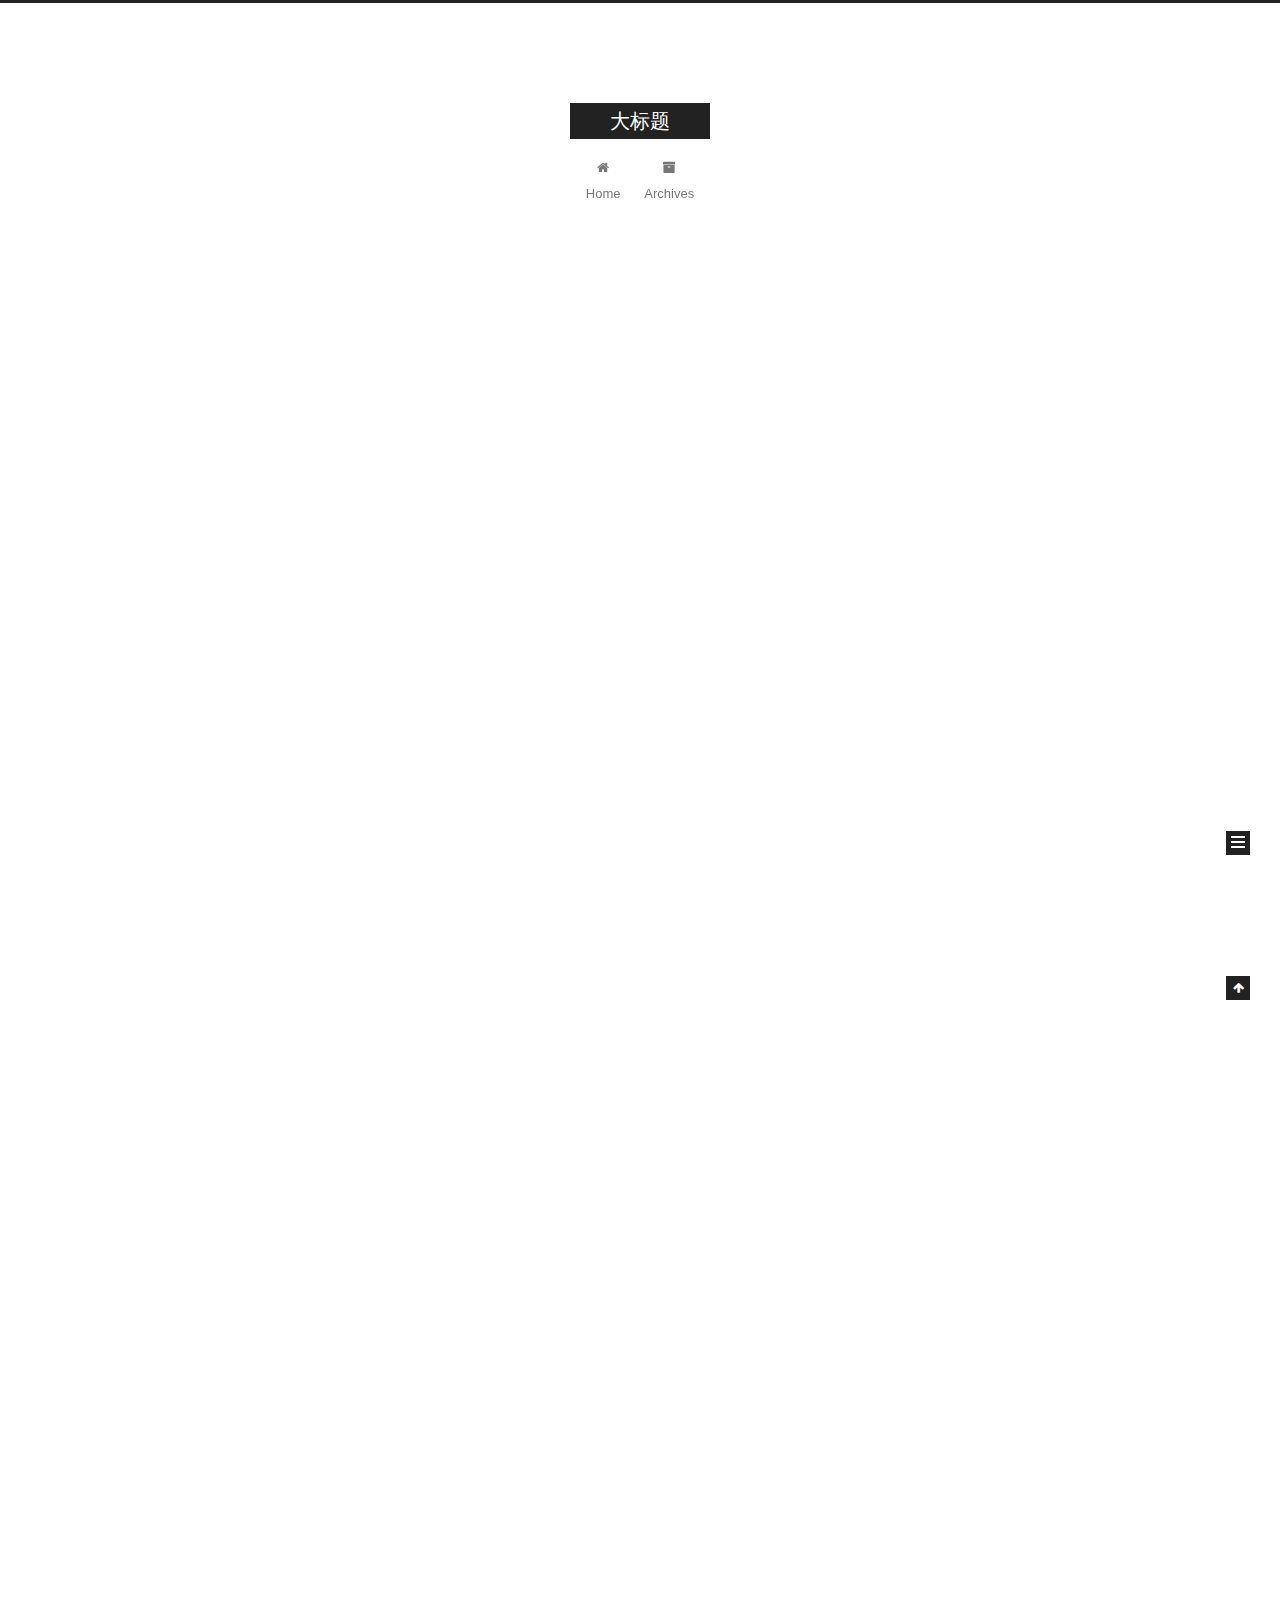
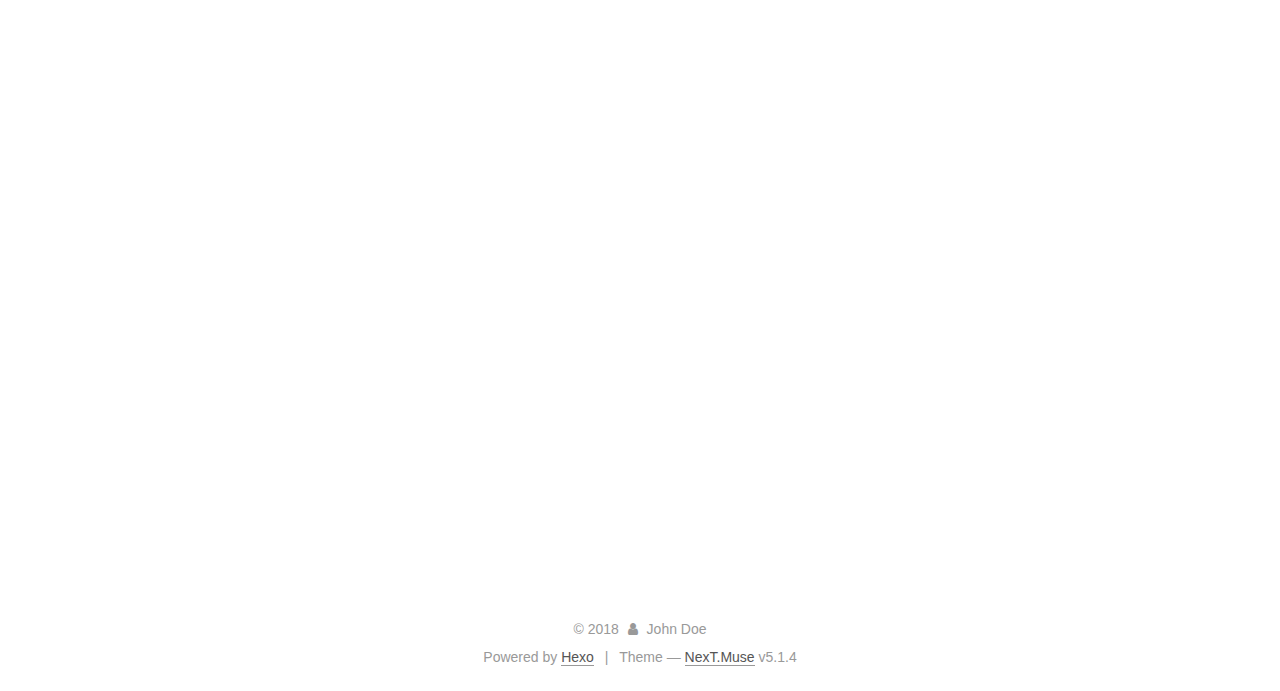
<file: index.html>
<!DOCTYPE html>



  


<html class="theme-next muse use-motion" lang="">
<head>
  <meta charset="UTF-8"/>
<meta http-equiv="X-UA-Compatible" content="IE=edge" />
<meta name="viewport" content="width=device-width, initial-scale=1, maximum-scale=1"/>
<meta name="theme-color" content="#222">









<meta http-equiv="Cache-Control" content="no-transform" />
<meta http-equiv="Cache-Control" content="no-siteapp" />
















  
  
  <link href="/lib/fancybox/source/jquery.fancybox.css?v=2.1.5" rel="stylesheet" type="text/css" />







<link href="/lib/font-awesome/css/font-awesome.min.css?v=4.6.2" rel="stylesheet" type="text/css" />

<link href="/css/main.css?v=5.1.4" rel="stylesheet" type="text/css" />


  <link rel="apple-touch-icon" sizes="180x180" href="/images/apple-touch-icon-next.png?v=5.1.4">


  <link rel="icon" type="image/png" sizes="32x32" href="/images/favicon-32x32-next.png?v=5.1.4">


  <link rel="icon" type="image/png" sizes="16x16" href="/images/favicon-16x16-next.png?v=5.1.4">


  <link rel="mask-icon" href="/images/logo.svg?v=5.1.4" color="#222">





  <meta name="keywords" content="Hexo, NexT" />










<meta property="og:type" content="website">
<meta property="og:title" content="大标题">
<meta property="og:url" content="http://yoursite.com/index.html">
<meta property="og:site_name" content="大标题">
<meta property="og:locale" content="default">
<meta name="twitter:card" content="summary">
<meta name="twitter:title" content="大标题">



<script type="text/javascript" id="hexo.configurations">
  var NexT = window.NexT || {};
  var CONFIG = {
    root: '/',
    scheme: 'Muse',
    version: '5.1.4',
    sidebar: {"position":"left","display":"post","offset":12,"b2t":false,"scrollpercent":false,"onmobile":false},
    fancybox: true,
    tabs: true,
    motion: {"enable":true,"async":false,"transition":{"post_block":"fadeIn","post_header":"slideDownIn","post_body":"slideDownIn","coll_header":"slideLeftIn","sidebar":"slideUpIn"}},
    duoshuo: {
      userId: '0',
      author: 'Author'
    },
    algolia: {
      applicationID: '',
      apiKey: '',
      indexName: '',
      hits: {"per_page":10},
      labels: {"input_placeholder":"Search for Posts","hits_empty":"We didn't find any results for the search: ${query}","hits_stats":"${hits} results found in ${time} ms"}
    }
  };
</script>



  <link rel="canonical" href="http://yoursite.com/"/>





  <title>大标题</title>
  








</head>

<body itemscope itemtype="http://schema.org/WebPage" lang="default">

  
  
    
  

  <div class="container sidebar-position-left 
  page-home">
    <div class="headband"></div>

    <header id="header" class="header" itemscope itemtype="http://schema.org/WPHeader">
      <div class="header-inner"><div class="site-brand-wrapper">
  <div class="site-meta ">
    

    <div class="custom-logo-site-title">
      <a href="/"  class="brand" rel="start">
        <span class="logo-line-before"><i></i></span>
        <span class="site-title">大标题</span>
        <span class="logo-line-after"><i></i></span>
      </a>
    </div>
      
        <p class="site-subtitle"></p>
      
  </div>

  <div class="site-nav-toggle">
    <button>
      <span class="btn-bar"></span>
      <span class="btn-bar"></span>
      <span class="btn-bar"></span>
    </button>
  </div>
</div>

<nav class="site-nav">
  

  
    <ul id="menu" class="menu">
      
        
        <li class="menu-item menu-item-home">
          <a href="/" rel="section">
            
              <i class="menu-item-icon fa fa-fw fa-home"></i> <br />
            
            Home
          </a>
        </li>
      
        
        <li class="menu-item menu-item-archives">
          <a href="/archives/" rel="section">
            
              <i class="menu-item-icon fa fa-fw fa-archive"></i> <br />
            
            Archives
          </a>
        </li>
      

      
    </ul>
  

  
</nav>



 </div>
    </header>

    <main id="main" class="main">
      <div class="main-inner">
        <div class="content-wrap">
          <div id="content" class="content">
            
  <section id="posts" class="posts-expand">
    
      

  

  
  
  

  <article class="post post-type-normal" itemscope itemtype="http://schema.org/Article">
  
  
  
  <div class="post-block">
    <link itemprop="mainEntityOfPage" href="http://yoursite.com/2018/10/18/text/">

    <span hidden itemprop="author" itemscope itemtype="http://schema.org/Person">
      <meta itemprop="name" content="John Doe">
      <meta itemprop="description" content="">
      <meta itemprop="image" content="/images/avatar.gif">
    </span>

    <span hidden itemprop="publisher" itemscope itemtype="http://schema.org/Organization">
      <meta itemprop="name" content="大标题">
    </span>

    
      <header class="post-header">

        
        
          <h1 class="post-title" itemprop="name headline">
                
                <a class="post-title-link" href="/2018/10/18/text/" itemprop="url">text</a></h1>
        

        <div class="post-meta">
          <span class="post-time">
            
              <span class="post-meta-item-icon">
                <i class="fa fa-calendar-o"></i>
              </span>
              
                <span class="post-meta-item-text">Posted on</span>
              
              <time title="Post created" itemprop="dateCreated datePublished" datetime="2018-10-18T20:16:50+08:00">
                2018-10-18
              </time>
            

            

            
          </span>

          

          
            
          

          
          

          

          

          

        </div>
      </header>
    

    
    
    
    <div class="post-body" itemprop="articleBody">

      
      

      
        
          
            <h2 id="测试项目"><a href="#测试项目" class="headerlink" title="测试项目"></a>测试项目</h2><figure class="highlight js"><table><tr><td class="gutter"><pre><span class="line">1</span><br><span class="line">2</span><br><span class="line">3</span><br></pre></td><td class="code"><pre><span class="line"><span class="function"><span class="keyword">function</span> <span class="title">f</span>(<span class="params"></span>) </span>&#123;</span><br><span class="line">  </span><br><span class="line">&#125;</span><br></pre></td></tr></table></figure>

          
        
      
    </div>
    
    
    

    

    

    

    <footer class="post-footer">
      

      

      

      
      
        <div class="post-eof"></div>
      
    </footer>
  </div>
  
  
  
  </article>


    
      

  

  
  
  

  <article class="post post-type-normal" itemscope itemtype="http://schema.org/Article">
  
  
  
  <div class="post-block">
    <link itemprop="mainEntityOfPage" href="http://yoursite.com/2018/10/18/Git入门指南/">

    <span hidden itemprop="author" itemscope itemtype="http://schema.org/Person">
      <meta itemprop="name" content="John Doe">
      <meta itemprop="description" content="">
      <meta itemprop="image" content="/images/avatar.gif">
    </span>

    <span hidden itemprop="publisher" itemscope itemtype="http://schema.org/Organization">
      <meta itemprop="name" content="大标题">
    </span>

    
      <header class="post-header">

        
        
          <h1 class="post-title" itemprop="name headline">
                
                <a class="post-title-link" href="/2018/10/18/Git入门指南/" itemprop="url">Git入门指南</a></h1>
        

        <div class="post-meta">
          <span class="post-time">
            
              <span class="post-meta-item-icon">
                <i class="fa fa-calendar-o"></i>
              </span>
              
                <span class="post-meta-item-text">Posted on</span>
              
              <time title="Post created" itemprop="dateCreated datePublished" datetime="2018-10-18T19:48:12+08:00">
                2018-10-18
              </time>
            

            

            
          </span>

          

          
            
          

          
          

          

          

          

        </div>
      </header>
    

    
    
    
    <div class="post-body" itemprop="articleBody">

      
      

      
        
          
            <h2 id="介绍"><a href="#介绍" class="headerlink" title="介绍"></a>介绍</h2><p>Git 从入门到精通</p>
<h3 id="基本使用"><a href="#基本使用" class="headerlink" title="基本使用"></a>基本使用</h3><figure class="highlight bash"><table><tr><td class="gutter"><pre><span class="line">1</span><br><span class="line">2</span><br></pre></td><td class="code"><pre><span class="line">git init</span><br><span class="line">git <span class="built_in">log</span></span><br></pre></td></tr></table></figure>

          
        
      
    </div>
    
    
    

    

    

    

    <footer class="post-footer">
      

      

      

      
      
        <div class="post-eof"></div>
      
    </footer>
  </div>
  
  
  
  </article>


    
      

  

  
  
  

  <article class="post post-type-normal" itemscope itemtype="http://schema.org/Article">
  
  
  
  <div class="post-block">
    <link itemprop="mainEntityOfPage" href="http://yoursite.com/2018/10/18/hello-world/">

    <span hidden itemprop="author" itemscope itemtype="http://schema.org/Person">
      <meta itemprop="name" content="John Doe">
      <meta itemprop="description" content="">
      <meta itemprop="image" content="/images/avatar.gif">
    </span>

    <span hidden itemprop="publisher" itemscope itemtype="http://schema.org/Organization">
      <meta itemprop="name" content="大标题">
    </span>

    
      <header class="post-header">

        
        
          <h1 class="post-title" itemprop="name headline">
                
                <a class="post-title-link" href="/2018/10/18/hello-world/" itemprop="url">Hello World</a></h1>
        

        <div class="post-meta">
          <span class="post-time">
            
              <span class="post-meta-item-icon">
                <i class="fa fa-calendar-o"></i>
              </span>
              
                <span class="post-meta-item-text">Posted on</span>
              
              <time title="Post created" itemprop="dateCreated datePublished" datetime="2018-10-18T19:29:55+08:00">
                2018-10-18
              </time>
            

            

            
          </span>

          

          
            
          

          
          

          

          

          

        </div>
      </header>
    

    
    
    
    <div class="post-body" itemprop="articleBody">

      
      

      
        
          
            <p>Welcome to <a href="https://hexo.io/" target="_blank" rel="noopener">Hexo</a>! This is your very first post. Check <a href="https://hexo.io/docs/" target="_blank" rel="noopener">documentation</a> for more info. If you get any problems when using Hexo, you can find the answer in <a href="https://hexo.io/docs/troubleshooting.html" target="_blank" rel="noopener">troubleshooting</a> or you can ask me on <a href="https://github.com/hexojs/hexo/issues" target="_blank" rel="noopener">GitHub</a>.</p>
<h2 id="Quick-Start"><a href="#Quick-Start" class="headerlink" title="Quick Start"></a>Quick Start</h2><h3 id="Create-a-new-post"><a href="#Create-a-new-post" class="headerlink" title="Create a new post"></a>Create a new post</h3><figure class="highlight bash"><table><tr><td class="gutter"><pre><span class="line">1</span><br></pre></td><td class="code"><pre><span class="line">$ hexo new <span class="string">"My New Post"</span></span><br></pre></td></tr></table></figure>
<p>More info: <a href="https://hexo.io/docs/writing.html" target="_blank" rel="noopener">Writing</a></p>
<h3 id="Run-server"><a href="#Run-server" class="headerlink" title="Run server"></a>Run server</h3><figure class="highlight bash"><table><tr><td class="gutter"><pre><span class="line">1</span><br></pre></td><td class="code"><pre><span class="line">$ hexo server</span><br></pre></td></tr></table></figure>
<p>More info: <a href="https://hexo.io/docs/server.html" target="_blank" rel="noopener">Server</a></p>
<h3 id="Generate-static-files"><a href="#Generate-static-files" class="headerlink" title="Generate static files"></a>Generate static files</h3><figure class="highlight bash"><table><tr><td class="gutter"><pre><span class="line">1</span><br></pre></td><td class="code"><pre><span class="line">$ hexo generate</span><br></pre></td></tr></table></figure>
<p>More info: <a href="https://hexo.io/docs/generating.html" target="_blank" rel="noopener">Generating</a></p>
<h3 id="Deploy-to-remote-sites"><a href="#Deploy-to-remote-sites" class="headerlink" title="Deploy to remote sites"></a>Deploy to remote sites</h3><figure class="highlight bash"><table><tr><td class="gutter"><pre><span class="line">1</span><br></pre></td><td class="code"><pre><span class="line">$ hexo deploy</span><br></pre></td></tr></table></figure>
<p>More info: <a href="https://hexo.io/docs/deployment.html" target="_blank" rel="noopener">Deployment</a></p>

          
        
      
    </div>
    
    
    

    

    

    

    <footer class="post-footer">
      

      

      

      
      
        <div class="post-eof"></div>
      
    </footer>
  </div>
  
  
  
  </article>


    
  </section>

  


          </div>
          


          

        </div>
        
          
  
  <div class="sidebar-toggle">
    <div class="sidebar-toggle-line-wrap">
      <span class="sidebar-toggle-line sidebar-toggle-line-first"></span>
      <span class="sidebar-toggle-line sidebar-toggle-line-middle"></span>
      <span class="sidebar-toggle-line sidebar-toggle-line-last"></span>
    </div>
  </div>

  <aside id="sidebar" class="sidebar">
    
    <div class="sidebar-inner">

      

      

      <section class="site-overview-wrap sidebar-panel sidebar-panel-active">
        <div class="site-overview">
          <div class="site-author motion-element" itemprop="author" itemscope itemtype="http://schema.org/Person">
            
              <p class="site-author-name" itemprop="name">John Doe</p>
              <p class="site-description motion-element" itemprop="description"></p>
          </div>

          <nav class="site-state motion-element">

            
              <div class="site-state-item site-state-posts">
              
                <a href="/archives/">
              
                  <span class="site-state-item-count">3</span>
                  <span class="site-state-item-name">posts</span>
                </a>
              </div>
            

            

            

          </nav>

          

          

          
          

          
          

          

        </div>
      </section>

      

      

    </div>
  </aside>


        
      </div>
    </main>

    <footer id="footer" class="footer">
      <div class="footer-inner">
        <div class="copyright">&copy; <span itemprop="copyrightYear">2018</span>
  <span class="with-love">
    <i class="fa fa-user"></i>
  </span>
  <span class="author" itemprop="copyrightHolder">John Doe</span>

  
</div>


  <div class="powered-by">Powered by <a class="theme-link" target="_blank" href="https://hexo.io">Hexo</a></div>



  <span class="post-meta-divider">|</span>



  <div class="theme-info">Theme &mdash; <a class="theme-link" target="_blank" href="https://github.com/iissnan/hexo-theme-next">NexT.Muse</a> v5.1.4</div>




        







        
      </div>
    </footer>

    
      <div class="back-to-top">
        <i class="fa fa-arrow-up"></i>
        
      </div>
    

    

  </div>

  

<script type="text/javascript">
  if (Object.prototype.toString.call(window.Promise) !== '[object Function]') {
    window.Promise = null;
  }
</script>









  












  
  
    <script type="text/javascript" src="/lib/jquery/index.js?v=2.1.3"></script>
  

  
  
    <script type="text/javascript" src="/lib/fastclick/lib/fastclick.min.js?v=1.0.6"></script>
  

  
  
    <script type="text/javascript" src="/lib/jquery_lazyload/jquery.lazyload.js?v=1.9.7"></script>
  

  
  
    <script type="text/javascript" src="/lib/velocity/velocity.min.js?v=1.2.1"></script>
  

  
  
    <script type="text/javascript" src="/lib/velocity/velocity.ui.min.js?v=1.2.1"></script>
  

  
  
    <script type="text/javascript" src="/lib/fancybox/source/jquery.fancybox.pack.js?v=2.1.5"></script>
  


  


  <script type="text/javascript" src="/js/src/utils.js?v=5.1.4"></script>

  <script type="text/javascript" src="/js/src/motion.js?v=5.1.4"></script>



  
  

  

  


  <script type="text/javascript" src="/js/src/bootstrap.js?v=5.1.4"></script>



  


  




	





  





  












  





  

  

  

  
  

  

  

  

</body>
</html>
</file>
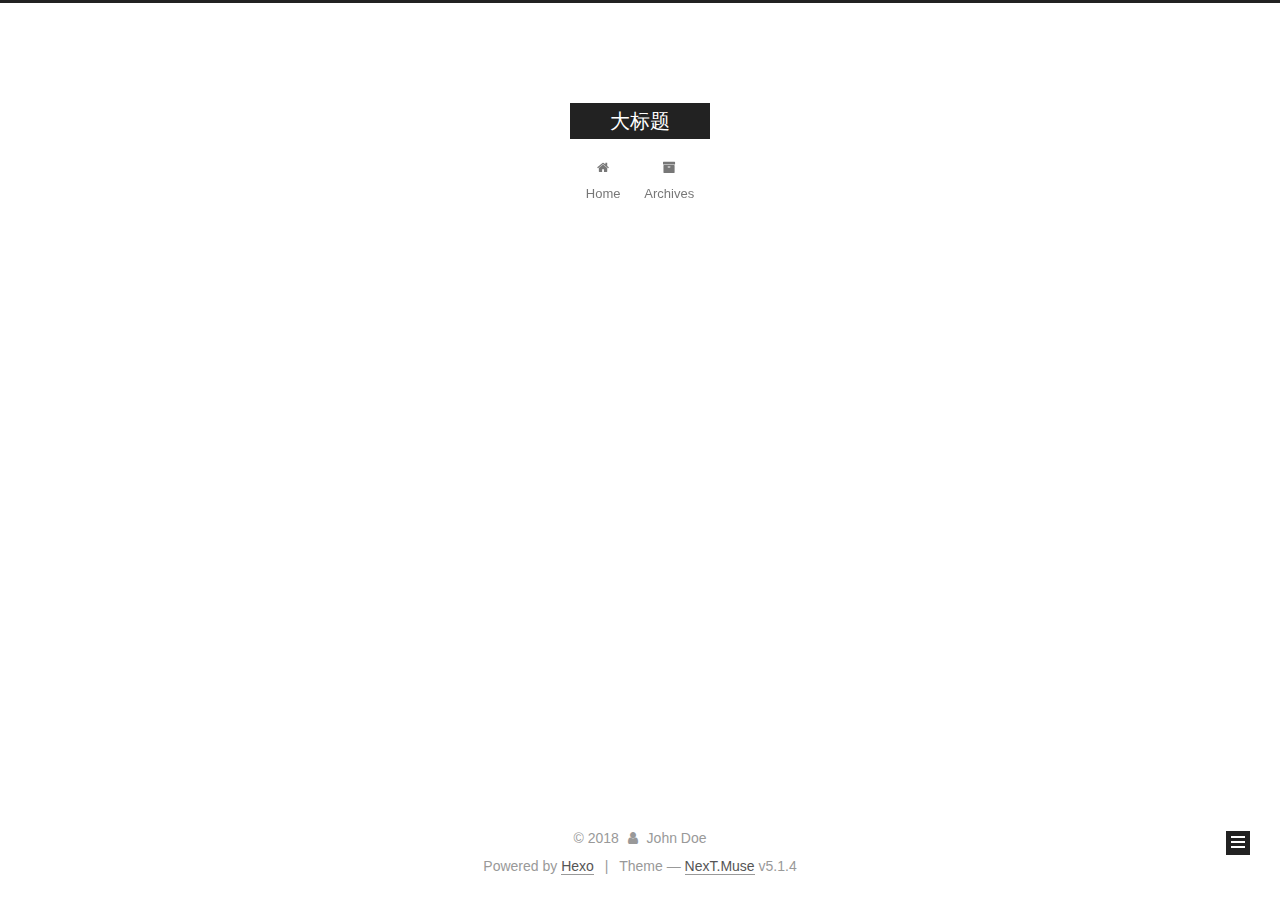
<file: archives/index.html>
<!DOCTYPE html>



  


<html class="theme-next muse use-motion" lang="">
<head>
  <meta charset="UTF-8"/>
<meta http-equiv="X-UA-Compatible" content="IE=edge" />
<meta name="viewport" content="width=device-width, initial-scale=1, maximum-scale=1"/>
<meta name="theme-color" content="#222">









<meta http-equiv="Cache-Control" content="no-transform" />
<meta http-equiv="Cache-Control" content="no-siteapp" />
















  
  
  <link href="/lib/fancybox/source/jquery.fancybox.css?v=2.1.5" rel="stylesheet" type="text/css" />







<link href="/lib/font-awesome/css/font-awesome.min.css?v=4.6.2" rel="stylesheet" type="text/css" />

<link href="/css/main.css?v=5.1.4" rel="stylesheet" type="text/css" />


  <link rel="apple-touch-icon" sizes="180x180" href="/images/apple-touch-icon-next.png?v=5.1.4">


  <link rel="icon" type="image/png" sizes="32x32" href="/images/favicon-32x32-next.png?v=5.1.4">


  <link rel="icon" type="image/png" sizes="16x16" href="/images/favicon-16x16-next.png?v=5.1.4">


  <link rel="mask-icon" href="/images/logo.svg?v=5.1.4" color="#222">





  <meta name="keywords" content="Hexo, NexT" />










<meta property="og:type" content="website">
<meta property="og:title" content="大标题">
<meta property="og:url" content="http://yoursite.com/archives/index.html">
<meta property="og:site_name" content="大标题">
<meta property="og:locale" content="default">
<meta name="twitter:card" content="summary">
<meta name="twitter:title" content="大标题">



<script type="text/javascript" id="hexo.configurations">
  var NexT = window.NexT || {};
  var CONFIG = {
    root: '/',
    scheme: 'Muse',
    version: '5.1.4',
    sidebar: {"position":"left","display":"post","offset":12,"b2t":false,"scrollpercent":false,"onmobile":false},
    fancybox: true,
    tabs: true,
    motion: {"enable":true,"async":false,"transition":{"post_block":"fadeIn","post_header":"slideDownIn","post_body":"slideDownIn","coll_header":"slideLeftIn","sidebar":"slideUpIn"}},
    duoshuo: {
      userId: '0',
      author: 'Author'
    },
    algolia: {
      applicationID: '',
      apiKey: '',
      indexName: '',
      hits: {"per_page":10},
      labels: {"input_placeholder":"Search for Posts","hits_empty":"We didn't find any results for the search: ${query}","hits_stats":"${hits} results found in ${time} ms"}
    }
  };
</script>



  <link rel="canonical" href="http://yoursite.com/archives/"/>





  <title>Archive | 大标题</title>
  








</head>

<body itemscope itemtype="http://schema.org/WebPage" lang="default">

  
  
    
  

  <div class="container sidebar-position-left page-archive">
    <div class="headband"></div>

    <header id="header" class="header" itemscope itemtype="http://schema.org/WPHeader">
      <div class="header-inner"><div class="site-brand-wrapper">
  <div class="site-meta ">
    

    <div class="custom-logo-site-title">
      <a href="/"  class="brand" rel="start">
        <span class="logo-line-before"><i></i></span>
        <span class="site-title">大标题</span>
        <span class="logo-line-after"><i></i></span>
      </a>
    </div>
      
        <p class="site-subtitle"></p>
      
  </div>

  <div class="site-nav-toggle">
    <button>
      <span class="btn-bar"></span>
      <span class="btn-bar"></span>
      <span class="btn-bar"></span>
    </button>
  </div>
</div>

<nav class="site-nav">
  

  
    <ul id="menu" class="menu">
      
        
        <li class="menu-item menu-item-home">
          <a href="/" rel="section">
            
              <i class="menu-item-icon fa fa-fw fa-home"></i> <br />
            
            Home
          </a>
        </li>
      
        
        <li class="menu-item menu-item-archives">
          <a href="/archives/" rel="section">
            
              <i class="menu-item-icon fa fa-fw fa-archive"></i> <br />
            
            Archives
          </a>
        </li>
      

      
    </ul>
  

  
</nav>



 </div>
    </header>

    <main id="main" class="main">
      <div class="main-inner">
        <div class="content-wrap">
          <div id="content" class="content">
            

  
  
  
  <div class="post-block archive">
    <div id="posts" class="posts-collapse">
      <span class="archive-move-on"></span>

      <span class="archive-page-counter">
        
        
        
          
        
        Um..! 3 posts in total. Keep on posting.
      </span>

      

        
        
        

        
          
          <div class="collection-title">
            <h1 class="archive-year" id="archive-year-2018">2018</h1>
          </div>
        
        

        

  <article class="post post-type-normal" itemscope itemtype="http://schema.org/Article">
    <header class="post-header">

      <h2 class="post-title">
        
            <a class="post-title-link" href="/2018/10/18/text/" itemprop="url">
              
                <span itemprop="name">text</span>
              
            </a>
        
      </h2>

      <div class="post-meta">
        <time class="post-time" itemprop="dateCreated"
              datetime="2018-10-18T20:16:50+08:00"
              content="2018-10-18" >
          10-18
        </time>
      </div>

    </header>
  </article>



      

        
        
        

        
        

        

  <article class="post post-type-normal" itemscope itemtype="http://schema.org/Article">
    <header class="post-header">

      <h2 class="post-title">
        
            <a class="post-title-link" href="/2018/10/18/Git入门指南/" itemprop="url">
              
                <span itemprop="name">Git入门指南</span>
              
            </a>
        
      </h2>

      <div class="post-meta">
        <time class="post-time" itemprop="dateCreated"
              datetime="2018-10-18T19:48:12+08:00"
              content="2018-10-18" >
          10-18
        </time>
      </div>

    </header>
  </article>



      

        
        
        

        
        

        

  <article class="post post-type-normal" itemscope itemtype="http://schema.org/Article">
    <header class="post-header">

      <h2 class="post-title">
        
            <a class="post-title-link" href="/2018/10/18/hello-world/" itemprop="url">
              
                <span itemprop="name">Hello World</span>
              
            </a>
        
      </h2>

      <div class="post-meta">
        <time class="post-time" itemprop="dateCreated"
              datetime="2018-10-18T19:29:55+08:00"
              content="2018-10-18" >
          10-18
        </time>
      </div>

    </header>
  </article>



      

    </div>
  </div>
  
  
  

  



          </div>
          


          

        </div>
        
          
  
  <div class="sidebar-toggle">
    <div class="sidebar-toggle-line-wrap">
      <span class="sidebar-toggle-line sidebar-toggle-line-first"></span>
      <span class="sidebar-toggle-line sidebar-toggle-line-middle"></span>
      <span class="sidebar-toggle-line sidebar-toggle-line-last"></span>
    </div>
  </div>

  <aside id="sidebar" class="sidebar">
    
    <div class="sidebar-inner">

      

      

      <section class="site-overview-wrap sidebar-panel sidebar-panel-active">
        <div class="site-overview">
          <div class="site-author motion-element" itemprop="author" itemscope itemtype="http://schema.org/Person">
            
              <p class="site-author-name" itemprop="name">John Doe</p>
              <p class="site-description motion-element" itemprop="description"></p>
          </div>

          <nav class="site-state motion-element">

            
              <div class="site-state-item site-state-posts">
              
                <a href="/archives/">
              
                  <span class="site-state-item-count">3</span>
                  <span class="site-state-item-name">posts</span>
                </a>
              </div>
            

            

            

          </nav>

          

          

          
          

          
          

          

        </div>
      </section>

      

      

    </div>
  </aside>


        
      </div>
    </main>

    <footer id="footer" class="footer">
      <div class="footer-inner">
        <div class="copyright">&copy; <span itemprop="copyrightYear">2018</span>
  <span class="with-love">
    <i class="fa fa-user"></i>
  </span>
  <span class="author" itemprop="copyrightHolder">John Doe</span>

  
</div>


  <div class="powered-by">Powered by <a class="theme-link" target="_blank" href="https://hexo.io">Hexo</a></div>



  <span class="post-meta-divider">|</span>



  <div class="theme-info">Theme &mdash; <a class="theme-link" target="_blank" href="https://github.com/iissnan/hexo-theme-next">NexT.Muse</a> v5.1.4</div>




        







        
      </div>
    </footer>

    
      <div class="back-to-top">
        <i class="fa fa-arrow-up"></i>
        
      </div>
    

    

  </div>

  

<script type="text/javascript">
  if (Object.prototype.toString.call(window.Promise) !== '[object Function]') {
    window.Promise = null;
  }
</script>









  












  
  
    <script type="text/javascript" src="/lib/jquery/index.js?v=2.1.3"></script>
  

  
  
    <script type="text/javascript" src="/lib/fastclick/lib/fastclick.min.js?v=1.0.6"></script>
  

  
  
    <script type="text/javascript" src="/lib/jquery_lazyload/jquery.lazyload.js?v=1.9.7"></script>
  

  
  
    <script type="text/javascript" src="/lib/velocity/velocity.min.js?v=1.2.1"></script>
  

  
  
    <script type="text/javascript" src="/lib/velocity/velocity.ui.min.js?v=1.2.1"></script>
  

  
  
    <script type="text/javascript" src="/lib/fancybox/source/jquery.fancybox.pack.js?v=2.1.5"></script>
  


  


  <script type="text/javascript" src="/js/src/utils.js?v=5.1.4"></script>

  <script type="text/javascript" src="/js/src/motion.js?v=5.1.4"></script>



  
  

  

  


  <script type="text/javascript" src="/js/src/bootstrap.js?v=5.1.4"></script>



  


  




	





  





  












  





  

  

  

  
  

  

  

  

</body>
</html>
</file>
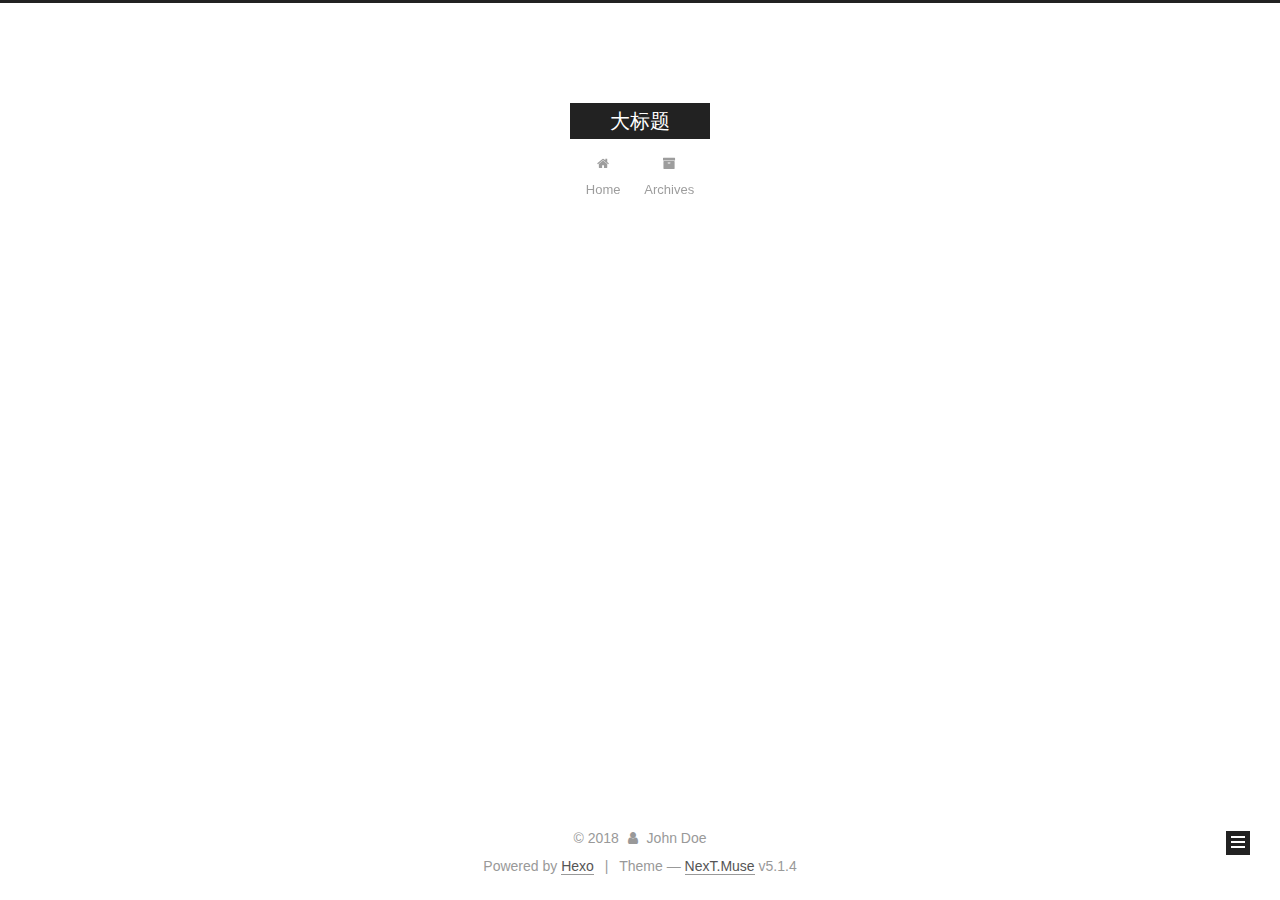
<file: archives/2018/index.html>
<!DOCTYPE html>



  


<html class="theme-next muse use-motion" lang="">
<head>
  <meta charset="UTF-8"/>
<meta http-equiv="X-UA-Compatible" content="IE=edge" />
<meta name="viewport" content="width=device-width, initial-scale=1, maximum-scale=1"/>
<meta name="theme-color" content="#222">









<meta http-equiv="Cache-Control" content="no-transform" />
<meta http-equiv="Cache-Control" content="no-siteapp" />
















  
  
  <link href="/lib/fancybox/source/jquery.fancybox.css?v=2.1.5" rel="stylesheet" type="text/css" />







<link href="/lib/font-awesome/css/font-awesome.min.css?v=4.6.2" rel="stylesheet" type="text/css" />

<link href="/css/main.css?v=5.1.4" rel="stylesheet" type="text/css" />


  <link rel="apple-touch-icon" sizes="180x180" href="/images/apple-touch-icon-next.png?v=5.1.4">


  <link rel="icon" type="image/png" sizes="32x32" href="/images/favicon-32x32-next.png?v=5.1.4">


  <link rel="icon" type="image/png" sizes="16x16" href="/images/favicon-16x16-next.png?v=5.1.4">


  <link rel="mask-icon" href="/images/logo.svg?v=5.1.4" color="#222">





  <meta name="keywords" content="Hexo, NexT" />










<meta property="og:type" content="website">
<meta property="og:title" content="大标题">
<meta property="og:url" content="http://yoursite.com/archives/2018/index.html">
<meta property="og:site_name" content="大标题">
<meta property="og:locale" content="default">
<meta name="twitter:card" content="summary">
<meta name="twitter:title" content="大标题">



<script type="text/javascript" id="hexo.configurations">
  var NexT = window.NexT || {};
  var CONFIG = {
    root: '/',
    scheme: 'Muse',
    version: '5.1.4',
    sidebar: {"position":"left","display":"post","offset":12,"b2t":false,"scrollpercent":false,"onmobile":false},
    fancybox: true,
    tabs: true,
    motion: {"enable":true,"async":false,"transition":{"post_block":"fadeIn","post_header":"slideDownIn","post_body":"slideDownIn","coll_header":"slideLeftIn","sidebar":"slideUpIn"}},
    duoshuo: {
      userId: '0',
      author: 'Author'
    },
    algolia: {
      applicationID: '',
      apiKey: '',
      indexName: '',
      hits: {"per_page":10},
      labels: {"input_placeholder":"Search for Posts","hits_empty":"We didn't find any results for the search: ${query}","hits_stats":"${hits} results found in ${time} ms"}
    }
  };
</script>



  <link rel="canonical" href="http://yoursite.com/archives/2018/"/>





  <title>Archive | 大标题</title>
  








</head>

<body itemscope itemtype="http://schema.org/WebPage" lang="default">

  
  
    
  

  <div class="container sidebar-position-left page-archive">
    <div class="headband"></div>

    <header id="header" class="header" itemscope itemtype="http://schema.org/WPHeader">
      <div class="header-inner"><div class="site-brand-wrapper">
  <div class="site-meta ">
    

    <div class="custom-logo-site-title">
      <a href="/"  class="brand" rel="start">
        <span class="logo-line-before"><i></i></span>
        <span class="site-title">大标题</span>
        <span class="logo-line-after"><i></i></span>
      </a>
    </div>
      
        <p class="site-subtitle"></p>
      
  </div>

  <div class="site-nav-toggle">
    <button>
      <span class="btn-bar"></span>
      <span class="btn-bar"></span>
      <span class="btn-bar"></span>
    </button>
  </div>
</div>

<nav class="site-nav">
  

  
    <ul id="menu" class="menu">
      
        
        <li class="menu-item menu-item-home">
          <a href="/" rel="section">
            
              <i class="menu-item-icon fa fa-fw fa-home"></i> <br />
            
            Home
          </a>
        </li>
      
        
        <li class="menu-item menu-item-archives">
          <a href="/archives/" rel="section">
            
              <i class="menu-item-icon fa fa-fw fa-archive"></i> <br />
            
            Archives
          </a>
        </li>
      

      
    </ul>
  

  
</nav>



 </div>
    </header>

    <main id="main" class="main">
      <div class="main-inner">
        <div class="content-wrap">
          <div id="content" class="content">
            

  
  
  
  <div class="post-block archive">
    <div id="posts" class="posts-collapse">
      <span class="archive-move-on"></span>

      <span class="archive-page-counter">
        
        
        
          
        
        Um..! 3 posts in total. Keep on posting.
      </span>

      

        
        
        

        
          
          <div class="collection-title">
            <h1 class="archive-year" id="archive-year-2018">2018</h1>
          </div>
        
        

        

  <article class="post post-type-normal" itemscope itemtype="http://schema.org/Article">
    <header class="post-header">

      <h2 class="post-title">
        
            <a class="post-title-link" href="/2018/10/18/text/" itemprop="url">
              
                <span itemprop="name">text</span>
              
            </a>
        
      </h2>

      <div class="post-meta">
        <time class="post-time" itemprop="dateCreated"
              datetime="2018-10-18T20:16:50+08:00"
              content="2018-10-18" >
          10-18
        </time>
      </div>

    </header>
  </article>



      

        
        
        

        
        

        

  <article class="post post-type-normal" itemscope itemtype="http://schema.org/Article">
    <header class="post-header">

      <h2 class="post-title">
        
            <a class="post-title-link" href="/2018/10/18/Git入门指南/" itemprop="url">
              
                <span itemprop="name">Git入门指南</span>
              
            </a>
        
      </h2>

      <div class="post-meta">
        <time class="post-time" itemprop="dateCreated"
              datetime="2018-10-18T19:48:12+08:00"
              content="2018-10-18" >
          10-18
        </time>
      </div>

    </header>
  </article>



      

        
        
        

        
        

        

  <article class="post post-type-normal" itemscope itemtype="http://schema.org/Article">
    <header class="post-header">

      <h2 class="post-title">
        
            <a class="post-title-link" href="/2018/10/18/hello-world/" itemprop="url">
              
                <span itemprop="name">Hello World</span>
              
            </a>
        
      </h2>

      <div class="post-meta">
        <time class="post-time" itemprop="dateCreated"
              datetime="2018-10-18T19:29:55+08:00"
              content="2018-10-18" >
          10-18
        </time>
      </div>

    </header>
  </article>



      

    </div>
  </div>
  
  
  

  



          </div>
          


          

        </div>
        
          
  
  <div class="sidebar-toggle">
    <div class="sidebar-toggle-line-wrap">
      <span class="sidebar-toggle-line sidebar-toggle-line-first"></span>
      <span class="sidebar-toggle-line sidebar-toggle-line-middle"></span>
      <span class="sidebar-toggle-line sidebar-toggle-line-last"></span>
    </div>
  </div>

  <aside id="sidebar" class="sidebar">
    
    <div class="sidebar-inner">

      

      

      <section class="site-overview-wrap sidebar-panel sidebar-panel-active">
        <div class="site-overview">
          <div class="site-author motion-element" itemprop="author" itemscope itemtype="http://schema.org/Person">
            
              <p class="site-author-name" itemprop="name">John Doe</p>
              <p class="site-description motion-element" itemprop="description"></p>
          </div>

          <nav class="site-state motion-element">

            
              <div class="site-state-item site-state-posts">
              
                <a href="/archives/">
              
                  <span class="site-state-item-count">3</span>
                  <span class="site-state-item-name">posts</span>
                </a>
              </div>
            

            

            

          </nav>

          

          

          
          

          
          

          

        </div>
      </section>

      

      

    </div>
  </aside>


        
      </div>
    </main>

    <footer id="footer" class="footer">
      <div class="footer-inner">
        <div class="copyright">&copy; <span itemprop="copyrightYear">2018</span>
  <span class="with-love">
    <i class="fa fa-user"></i>
  </span>
  <span class="author" itemprop="copyrightHolder">John Doe</span>

  
</div>


  <div class="powered-by">Powered by <a class="theme-link" target="_blank" href="https://hexo.io">Hexo</a></div>



  <span class="post-meta-divider">|</span>



  <div class="theme-info">Theme &mdash; <a class="theme-link" target="_blank" href="https://github.com/iissnan/hexo-theme-next">NexT.Muse</a> v5.1.4</div>




        







        
      </div>
    </footer>

    
      <div class="back-to-top">
        <i class="fa fa-arrow-up"></i>
        
      </div>
    

    

  </div>

  

<script type="text/javascript">
  if (Object.prototype.toString.call(window.Promise) !== '[object Function]') {
    window.Promise = null;
  }
</script>









  












  
  
    <script type="text/javascript" src="/lib/jquery/index.js?v=2.1.3"></script>
  

  
  
    <script type="text/javascript" src="/lib/fastclick/lib/fastclick.min.js?v=1.0.6"></script>
  

  
  
    <script type="text/javascript" src="/lib/jquery_lazyload/jquery.lazyload.js?v=1.9.7"></script>
  

  
  
    <script type="text/javascript" src="/lib/velocity/velocity.min.js?v=1.2.1"></script>
  

  
  
    <script type="text/javascript" src="/lib/velocity/velocity.ui.min.js?v=1.2.1"></script>
  

  
  
    <script type="text/javascript" src="/lib/fancybox/source/jquery.fancybox.pack.js?v=2.1.5"></script>
  


  


  <script type="text/javascript" src="/js/src/utils.js?v=5.1.4"></script>

  <script type="text/javascript" src="/js/src/motion.js?v=5.1.4"></script>



  
  

  

  


  <script type="text/javascript" src="/js/src/bootstrap.js?v=5.1.4"></script>



  


  




	





  





  












  





  

  

  

  
  

  

  

  

</body>
</html>
</file>
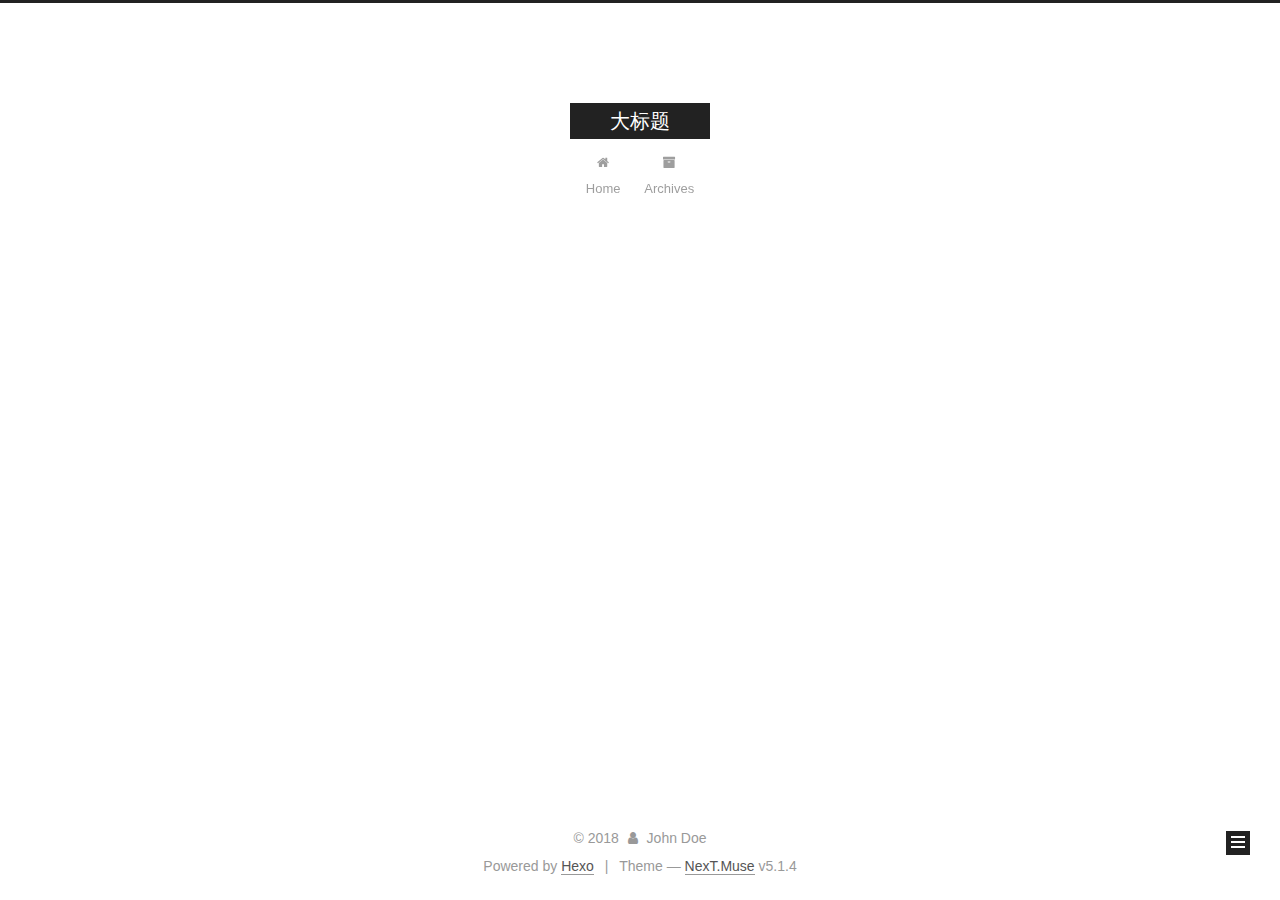
<file: archives/2018/10/index.html>
<!DOCTYPE html>



  


<html class="theme-next muse use-motion" lang="">
<head>
  <meta charset="UTF-8"/>
<meta http-equiv="X-UA-Compatible" content="IE=edge" />
<meta name="viewport" content="width=device-width, initial-scale=1, maximum-scale=1"/>
<meta name="theme-color" content="#222">









<meta http-equiv="Cache-Control" content="no-transform" />
<meta http-equiv="Cache-Control" content="no-siteapp" />
















  
  
  <link href="/lib/fancybox/source/jquery.fancybox.css?v=2.1.5" rel="stylesheet" type="text/css" />







<link href="/lib/font-awesome/css/font-awesome.min.css?v=4.6.2" rel="stylesheet" type="text/css" />

<link href="/css/main.css?v=5.1.4" rel="stylesheet" type="text/css" />


  <link rel="apple-touch-icon" sizes="180x180" href="/images/apple-touch-icon-next.png?v=5.1.4">


  <link rel="icon" type="image/png" sizes="32x32" href="/images/favicon-32x32-next.png?v=5.1.4">


  <link rel="icon" type="image/png" sizes="16x16" href="/images/favicon-16x16-next.png?v=5.1.4">


  <link rel="mask-icon" href="/images/logo.svg?v=5.1.4" color="#222">





  <meta name="keywords" content="Hexo, NexT" />










<meta property="og:type" content="website">
<meta property="og:title" content="大标题">
<meta property="og:url" content="http://yoursite.com/archives/2018/10/index.html">
<meta property="og:site_name" content="大标题">
<meta property="og:locale" content="default">
<meta name="twitter:card" content="summary">
<meta name="twitter:title" content="大标题">



<script type="text/javascript" id="hexo.configurations">
  var NexT = window.NexT || {};
  var CONFIG = {
    root: '/',
    scheme: 'Muse',
    version: '5.1.4',
    sidebar: {"position":"left","display":"post","offset":12,"b2t":false,"scrollpercent":false,"onmobile":false},
    fancybox: true,
    tabs: true,
    motion: {"enable":true,"async":false,"transition":{"post_block":"fadeIn","post_header":"slideDownIn","post_body":"slideDownIn","coll_header":"slideLeftIn","sidebar":"slideUpIn"}},
    duoshuo: {
      userId: '0',
      author: 'Author'
    },
    algolia: {
      applicationID: '',
      apiKey: '',
      indexName: '',
      hits: {"per_page":10},
      labels: {"input_placeholder":"Search for Posts","hits_empty":"We didn't find any results for the search: ${query}","hits_stats":"${hits} results found in ${time} ms"}
    }
  };
</script>



  <link rel="canonical" href="http://yoursite.com/archives/2018/10/"/>





  <title>Archive | 大标题</title>
  








</head>

<body itemscope itemtype="http://schema.org/WebPage" lang="default">

  
  
    
  

  <div class="container sidebar-position-left page-archive">
    <div class="headband"></div>

    <header id="header" class="header" itemscope itemtype="http://schema.org/WPHeader">
      <div class="header-inner"><div class="site-brand-wrapper">
  <div class="site-meta ">
    

    <div class="custom-logo-site-title">
      <a href="/"  class="brand" rel="start">
        <span class="logo-line-before"><i></i></span>
        <span class="site-title">大标题</span>
        <span class="logo-line-after"><i></i></span>
      </a>
    </div>
      
        <p class="site-subtitle"></p>
      
  </div>

  <div class="site-nav-toggle">
    <button>
      <span class="btn-bar"></span>
      <span class="btn-bar"></span>
      <span class="btn-bar"></span>
    </button>
  </div>
</div>

<nav class="site-nav">
  

  
    <ul id="menu" class="menu">
      
        
        <li class="menu-item menu-item-home">
          <a href="/" rel="section">
            
              <i class="menu-item-icon fa fa-fw fa-home"></i> <br />
            
            Home
          </a>
        </li>
      
        
        <li class="menu-item menu-item-archives">
          <a href="/archives/" rel="section">
            
              <i class="menu-item-icon fa fa-fw fa-archive"></i> <br />
            
            Archives
          </a>
        </li>
      

      
    </ul>
  

  
</nav>



 </div>
    </header>

    <main id="main" class="main">
      <div class="main-inner">
        <div class="content-wrap">
          <div id="content" class="content">
            

  
  
  
  <div class="post-block archive">
    <div id="posts" class="posts-collapse">
      <span class="archive-move-on"></span>

      <span class="archive-page-counter">
        
        
        
          
        
        Um..! 3 posts in total. Keep on posting.
      </span>

      

        
        
        

        
          
          <div class="collection-title">
            <h1 class="archive-year" id="archive-year-2018">2018</h1>
          </div>
        
        

        

  <article class="post post-type-normal" itemscope itemtype="http://schema.org/Article">
    <header class="post-header">

      <h2 class="post-title">
        
            <a class="post-title-link" href="/2018/10/18/text/" itemprop="url">
              
                <span itemprop="name">text</span>
              
            </a>
        
      </h2>

      <div class="post-meta">
        <time class="post-time" itemprop="dateCreated"
              datetime="2018-10-18T20:16:50+08:00"
              content="2018-10-18" >
          10-18
        </time>
      </div>

    </header>
  </article>



      

        
        
        

        
        

        

  <article class="post post-type-normal" itemscope itemtype="http://schema.org/Article">
    <header class="post-header">

      <h2 class="post-title">
        
            <a class="post-title-link" href="/2018/10/18/Git入门指南/" itemprop="url">
              
                <span itemprop="name">Git入门指南</span>
              
            </a>
        
      </h2>

      <div class="post-meta">
        <time class="post-time" itemprop="dateCreated"
              datetime="2018-10-18T19:48:12+08:00"
              content="2018-10-18" >
          10-18
        </time>
      </div>

    </header>
  </article>



      

        
        
        

        
        

        

  <article class="post post-type-normal" itemscope itemtype="http://schema.org/Article">
    <header class="post-header">

      <h2 class="post-title">
        
            <a class="post-title-link" href="/2018/10/18/hello-world/" itemprop="url">
              
                <span itemprop="name">Hello World</span>
              
            </a>
        
      </h2>

      <div class="post-meta">
        <time class="post-time" itemprop="dateCreated"
              datetime="2018-10-18T19:29:55+08:00"
              content="2018-10-18" >
          10-18
        </time>
      </div>

    </header>
  </article>



      

    </div>
  </div>
  
  
  

  



          </div>
          


          

        </div>
        
          
  
  <div class="sidebar-toggle">
    <div class="sidebar-toggle-line-wrap">
      <span class="sidebar-toggle-line sidebar-toggle-line-first"></span>
      <span class="sidebar-toggle-line sidebar-toggle-line-middle"></span>
      <span class="sidebar-toggle-line sidebar-toggle-line-last"></span>
    </div>
  </div>

  <aside id="sidebar" class="sidebar">
    
    <div class="sidebar-inner">

      

      

      <section class="site-overview-wrap sidebar-panel sidebar-panel-active">
        <div class="site-overview">
          <div class="site-author motion-element" itemprop="author" itemscope itemtype="http://schema.org/Person">
            
              <p class="site-author-name" itemprop="name">John Doe</p>
              <p class="site-description motion-element" itemprop="description"></p>
          </div>

          <nav class="site-state motion-element">

            
              <div class="site-state-item site-state-posts">
              
                <a href="/archives/">
              
                  <span class="site-state-item-count">3</span>
                  <span class="site-state-item-name">posts</span>
                </a>
              </div>
            

            

            

          </nav>

          

          

          
          

          
          

          

        </div>
      </section>

      

      

    </div>
  </aside>


        
      </div>
    </main>

    <footer id="footer" class="footer">
      <div class="footer-inner">
        <div class="copyright">&copy; <span itemprop="copyrightYear">2018</span>
  <span class="with-love">
    <i class="fa fa-user"></i>
  </span>
  <span class="author" itemprop="copyrightHolder">John Doe</span>

  
</div>


  <div class="powered-by">Powered by <a class="theme-link" target="_blank" href="https://hexo.io">Hexo</a></div>



  <span class="post-meta-divider">|</span>



  <div class="theme-info">Theme &mdash; <a class="theme-link" target="_blank" href="https://github.com/iissnan/hexo-theme-next">NexT.Muse</a> v5.1.4</div>




        







        
      </div>
    </footer>

    
      <div class="back-to-top">
        <i class="fa fa-arrow-up"></i>
        
      </div>
    

    

  </div>

  

<script type="text/javascript">
  if (Object.prototype.toString.call(window.Promise) !== '[object Function]') {
    window.Promise = null;
  }
</script>









  












  
  
    <script type="text/javascript" src="/lib/jquery/index.js?v=2.1.3"></script>
  

  
  
    <script type="text/javascript" src="/lib/fastclick/lib/fastclick.min.js?v=1.0.6"></script>
  

  
  
    <script type="text/javascript" src="/lib/jquery_lazyload/jquery.lazyload.js?v=1.9.7"></script>
  

  
  
    <script type="text/javascript" src="/lib/velocity/velocity.min.js?v=1.2.1"></script>
  

  
  
    <script type="text/javascript" src="/lib/velocity/velocity.ui.min.js?v=1.2.1"></script>
  

  
  
    <script type="text/javascript" src="/lib/fancybox/source/jquery.fancybox.pack.js?v=2.1.5"></script>
  


  


  <script type="text/javascript" src="/js/src/utils.js?v=5.1.4"></script>

  <script type="text/javascript" src="/js/src/motion.js?v=5.1.4"></script>



  
  

  

  


  <script type="text/javascript" src="/js/src/bootstrap.js?v=5.1.4"></script>



  


  




	





  





  












  





  

  

  

  
  

  

  

  

</body>
</html>
</file>
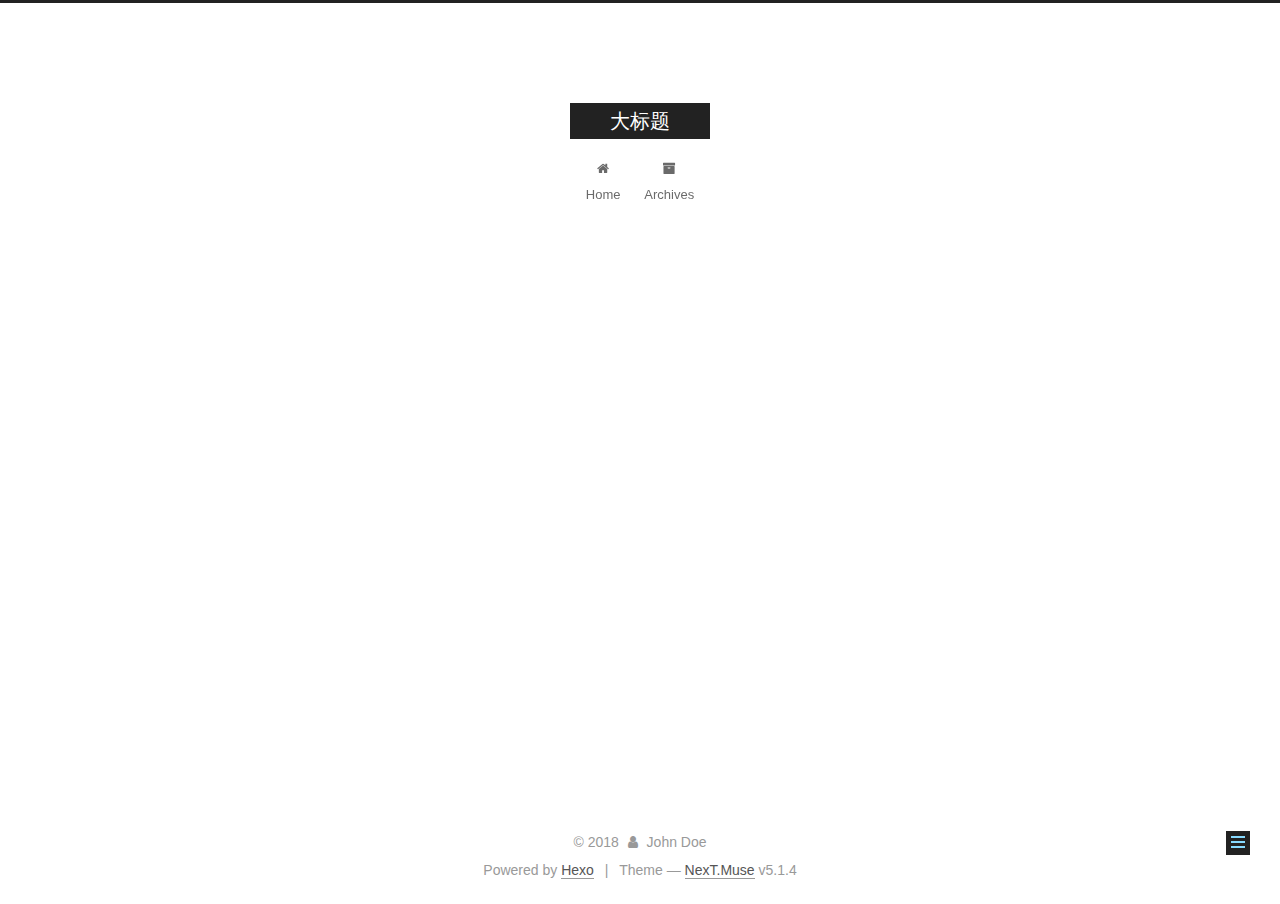
<file: 2018/10/18/Git入门指南/index.html>
<!DOCTYPE html>



  


<html class="theme-next muse use-motion" lang="">
<head>
  <meta charset="UTF-8"/>
<meta http-equiv="X-UA-Compatible" content="IE=edge" />
<meta name="viewport" content="width=device-width, initial-scale=1, maximum-scale=1"/>
<meta name="theme-color" content="#222">









<meta http-equiv="Cache-Control" content="no-transform" />
<meta http-equiv="Cache-Control" content="no-siteapp" />
















  
  
  <link href="/lib/fancybox/source/jquery.fancybox.css?v=2.1.5" rel="stylesheet" type="text/css" />







<link href="/lib/font-awesome/css/font-awesome.min.css?v=4.6.2" rel="stylesheet" type="text/css" />

<link href="/css/main.css?v=5.1.4" rel="stylesheet" type="text/css" />


  <link rel="apple-touch-icon" sizes="180x180" href="/images/apple-touch-icon-next.png?v=5.1.4">


  <link rel="icon" type="image/png" sizes="32x32" href="/images/favicon-32x32-next.png?v=5.1.4">


  <link rel="icon" type="image/png" sizes="16x16" href="/images/favicon-16x16-next.png?v=5.1.4">


  <link rel="mask-icon" href="/images/logo.svg?v=5.1.4" color="#222">





  <meta name="keywords" content="Hexo, NexT" />










<meta name="description" content="介绍Git 从入门到精通 基本使用12git initgit log">
<meta property="og:type" content="article">
<meta property="og:title" content="Git入门指南">
<meta property="og:url" content="http://yoursite.com/2018/10/18/Git入门指南/index.html">
<meta property="og:site_name" content="大标题">
<meta property="og:description" content="介绍Git 从入门到精通 基本使用12git initgit log">
<meta property="og:locale" content="default">
<meta property="og:updated_time" content="2018-10-18T12:10:37.000Z">
<meta name="twitter:card" content="summary">
<meta name="twitter:title" content="Git入门指南">
<meta name="twitter:description" content="介绍Git 从入门到精通 基本使用12git initgit log">



<script type="text/javascript" id="hexo.configurations">
  var NexT = window.NexT || {};
  var CONFIG = {
    root: '/',
    scheme: 'Muse',
    version: '5.1.4',
    sidebar: {"position":"left","display":"post","offset":12,"b2t":false,"scrollpercent":false,"onmobile":false},
    fancybox: true,
    tabs: true,
    motion: {"enable":true,"async":false,"transition":{"post_block":"fadeIn","post_header":"slideDownIn","post_body":"slideDownIn","coll_header":"slideLeftIn","sidebar":"slideUpIn"}},
    duoshuo: {
      userId: '0',
      author: 'Author'
    },
    algolia: {
      applicationID: '',
      apiKey: '',
      indexName: '',
      hits: {"per_page":10},
      labels: {"input_placeholder":"Search for Posts","hits_empty":"We didn't find any results for the search: ${query}","hits_stats":"${hits} results found in ${time} ms"}
    }
  };
</script>



  <link rel="canonical" href="http://yoursite.com/2018/10/18/Git入门指南/"/>





  <title>Git入门指南 | 大标题</title>
  








</head>

<body itemscope itemtype="http://schema.org/WebPage" lang="default">

  
  
    
  

  <div class="container sidebar-position-left page-post-detail">
    <div class="headband"></div>

    <header id="header" class="header" itemscope itemtype="http://schema.org/WPHeader">
      <div class="header-inner"><div class="site-brand-wrapper">
  <div class="site-meta ">
    

    <div class="custom-logo-site-title">
      <a href="/"  class="brand" rel="start">
        <span class="logo-line-before"><i></i></span>
        <span class="site-title">大标题</span>
        <span class="logo-line-after"><i></i></span>
      </a>
    </div>
      
        <p class="site-subtitle"></p>
      
  </div>

  <div class="site-nav-toggle">
    <button>
      <span class="btn-bar"></span>
      <span class="btn-bar"></span>
      <span class="btn-bar"></span>
    </button>
  </div>
</div>

<nav class="site-nav">
  

  
    <ul id="menu" class="menu">
      
        
        <li class="menu-item menu-item-home">
          <a href="/" rel="section">
            
              <i class="menu-item-icon fa fa-fw fa-home"></i> <br />
            
            Home
          </a>
        </li>
      
        
        <li class="menu-item menu-item-archives">
          <a href="/archives/" rel="section">
            
              <i class="menu-item-icon fa fa-fw fa-archive"></i> <br />
            
            Archives
          </a>
        </li>
      

      
    </ul>
  

  
</nav>



 </div>
    </header>

    <main id="main" class="main">
      <div class="main-inner">
        <div class="content-wrap">
          <div id="content" class="content">
            

  <div id="posts" class="posts-expand">
    

  

  
  
  

  <article class="post post-type-normal" itemscope itemtype="http://schema.org/Article">
  
  
  
  <div class="post-block">
    <link itemprop="mainEntityOfPage" href="http://yoursite.com/2018/10/18/Git入门指南/">

    <span hidden itemprop="author" itemscope itemtype="http://schema.org/Person">
      <meta itemprop="name" content="John Doe">
      <meta itemprop="description" content="">
      <meta itemprop="image" content="/images/avatar.gif">
    </span>

    <span hidden itemprop="publisher" itemscope itemtype="http://schema.org/Organization">
      <meta itemprop="name" content="大标题">
    </span>

    
      <header class="post-header">

        
        
          <h1 class="post-title" itemprop="name headline">Git入门指南</h1>
        

        <div class="post-meta">
          <span class="post-time">
            
              <span class="post-meta-item-icon">
                <i class="fa fa-calendar-o"></i>
              </span>
              
                <span class="post-meta-item-text">Posted on</span>
              
              <time title="Post created" itemprop="dateCreated datePublished" datetime="2018-10-18T19:48:12+08:00">
                2018-10-18
              </time>
            

            

            
          </span>

          

          
            
          

          
          

          

          

          

        </div>
      </header>
    

    
    
    
    <div class="post-body" itemprop="articleBody">

      
      

      
        <h2 id="介绍"><a href="#介绍" class="headerlink" title="介绍"></a>介绍</h2><p>Git 从入门到精通</p>
<h3 id="基本使用"><a href="#基本使用" class="headerlink" title="基本使用"></a>基本使用</h3><figure class="highlight bash"><table><tr><td class="gutter"><pre><span class="line">1</span><br><span class="line">2</span><br></pre></td><td class="code"><pre><span class="line">git init</span><br><span class="line">git <span class="built_in">log</span></span><br></pre></td></tr></table></figure>

      
    </div>
    
    
    

    

    

    

    <footer class="post-footer">
      

      
      
      

      
        <div class="post-nav">
          <div class="post-nav-next post-nav-item">
            
              <a href="/2018/10/18/hello-world/" rel="next" title="Hello World">
                <i class="fa fa-chevron-left"></i> Hello World
              </a>
            
          </div>

          <span class="post-nav-divider"></span>

          <div class="post-nav-prev post-nav-item">
            
              <a href="/2018/10/18/text/" rel="prev" title="text">
                text <i class="fa fa-chevron-right"></i>
              </a>
            
          </div>
        </div>
      

      
      
    </footer>
  </div>
  
  
  
  </article>



    <div class="post-spread">
      
    </div>
  </div>


          </div>
          


          

  



        </div>
        
          
  
  <div class="sidebar-toggle">
    <div class="sidebar-toggle-line-wrap">
      <span class="sidebar-toggle-line sidebar-toggle-line-first"></span>
      <span class="sidebar-toggle-line sidebar-toggle-line-middle"></span>
      <span class="sidebar-toggle-line sidebar-toggle-line-last"></span>
    </div>
  </div>

  <aside id="sidebar" class="sidebar">
    
    <div class="sidebar-inner">

      

      
        <ul class="sidebar-nav motion-element">
          <li class="sidebar-nav-toc sidebar-nav-active" data-target="post-toc-wrap">
            Table of Contents
          </li>
          <li class="sidebar-nav-overview" data-target="site-overview-wrap">
            Overview
          </li>
        </ul>
      

      <section class="site-overview-wrap sidebar-panel">
        <div class="site-overview">
          <div class="site-author motion-element" itemprop="author" itemscope itemtype="http://schema.org/Person">
            
              <p class="site-author-name" itemprop="name">John Doe</p>
              <p class="site-description motion-element" itemprop="description"></p>
          </div>

          <nav class="site-state motion-element">

            
              <div class="site-state-item site-state-posts">
              
                <a href="/archives/">
              
                  <span class="site-state-item-count">3</span>
                  <span class="site-state-item-name">posts</span>
                </a>
              </div>
            

            

            

          </nav>

          

          

          
          

          
          

          

        </div>
      </section>

      
      <!--noindex-->
        <section class="post-toc-wrap motion-element sidebar-panel sidebar-panel-active">
          <div class="post-toc">

            
              
            

            
              <div class="post-toc-content"><ol class="nav"><li class="nav-item nav-level-2"><a class="nav-link" href="#介绍"><span class="nav-number">1.</span> <span class="nav-text">介绍</span></a><ol class="nav-child"><li class="nav-item nav-level-3"><a class="nav-link" href="#基本使用"><span class="nav-number">1.1.</span> <span class="nav-text">基本使用</span></a></li></ol></li></ol></div>
            

          </div>
        </section>
      <!--/noindex-->
      

      

    </div>
  </aside>


        
      </div>
    </main>

    <footer id="footer" class="footer">
      <div class="footer-inner">
        <div class="copyright">&copy; <span itemprop="copyrightYear">2018</span>
  <span class="with-love">
    <i class="fa fa-user"></i>
  </span>
  <span class="author" itemprop="copyrightHolder">John Doe</span>

  
</div>


  <div class="powered-by">Powered by <a class="theme-link" target="_blank" href="https://hexo.io">Hexo</a></div>



  <span class="post-meta-divider">|</span>



  <div class="theme-info">Theme &mdash; <a class="theme-link" target="_blank" href="https://github.com/iissnan/hexo-theme-next">NexT.Muse</a> v5.1.4</div>




        







        
      </div>
    </footer>

    
      <div class="back-to-top">
        <i class="fa fa-arrow-up"></i>
        
      </div>
    

    

  </div>

  

<script type="text/javascript">
  if (Object.prototype.toString.call(window.Promise) !== '[object Function]') {
    window.Promise = null;
  }
</script>









  












  
  
    <script type="text/javascript" src="/lib/jquery/index.js?v=2.1.3"></script>
  

  
  
    <script type="text/javascript" src="/lib/fastclick/lib/fastclick.min.js?v=1.0.6"></script>
  

  
  
    <script type="text/javascript" src="/lib/jquery_lazyload/jquery.lazyload.js?v=1.9.7"></script>
  

  
  
    <script type="text/javascript" src="/lib/velocity/velocity.min.js?v=1.2.1"></script>
  

  
  
    <script type="text/javascript" src="/lib/velocity/velocity.ui.min.js?v=1.2.1"></script>
  

  
  
    <script type="text/javascript" src="/lib/fancybox/source/jquery.fancybox.pack.js?v=2.1.5"></script>
  


  


  <script type="text/javascript" src="/js/src/utils.js?v=5.1.4"></script>

  <script type="text/javascript" src="/js/src/motion.js?v=5.1.4"></script>



  
  

  
  <script type="text/javascript" src="/js/src/scrollspy.js?v=5.1.4"></script>
<script type="text/javascript" src="/js/src/post-details.js?v=5.1.4"></script>



  


  <script type="text/javascript" src="/js/src/bootstrap.js?v=5.1.4"></script>



  


  




	





  





  












  





  

  

  

  
  

  

  

  

</body>
</html>
</file>
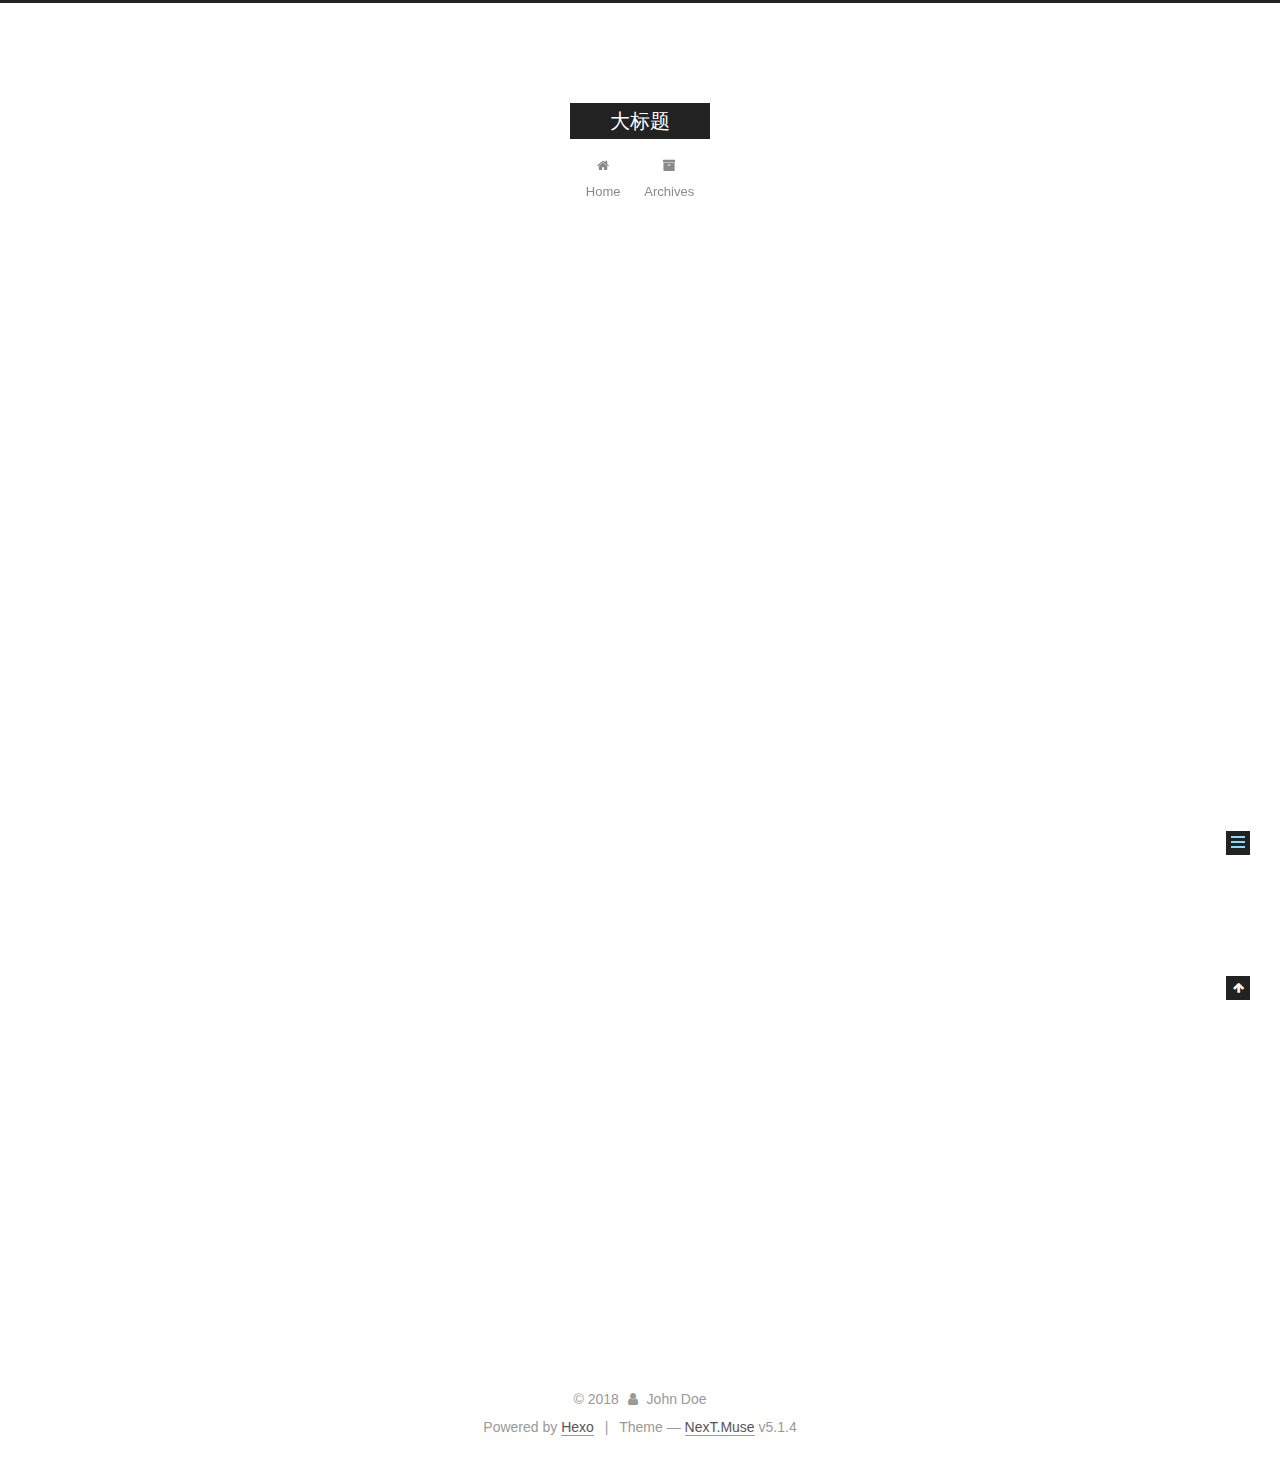
<file: 2018/10/18/hello-world/index.html>
<!DOCTYPE html>



  


<html class="theme-next muse use-motion" lang="">
<head>
  <meta charset="UTF-8"/>
<meta http-equiv="X-UA-Compatible" content="IE=edge" />
<meta name="viewport" content="width=device-width, initial-scale=1, maximum-scale=1"/>
<meta name="theme-color" content="#222">









<meta http-equiv="Cache-Control" content="no-transform" />
<meta http-equiv="Cache-Control" content="no-siteapp" />
















  
  
  <link href="/lib/fancybox/source/jquery.fancybox.css?v=2.1.5" rel="stylesheet" type="text/css" />







<link href="/lib/font-awesome/css/font-awesome.min.css?v=4.6.2" rel="stylesheet" type="text/css" />

<link href="/css/main.css?v=5.1.4" rel="stylesheet" type="text/css" />


  <link rel="apple-touch-icon" sizes="180x180" href="/images/apple-touch-icon-next.png?v=5.1.4">


  <link rel="icon" type="image/png" sizes="32x32" href="/images/favicon-32x32-next.png?v=5.1.4">


  <link rel="icon" type="image/png" sizes="16x16" href="/images/favicon-16x16-next.png?v=5.1.4">


  <link rel="mask-icon" href="/images/logo.svg?v=5.1.4" color="#222">





  <meta name="keywords" content="Hexo, NexT" />










<meta name="description" content="Welcome to Hexo! This is your very first post. Check documentation for more info. If you get any problems when using Hexo, you can find the answer in troubleshooting or you can ask me on GitHub. Quick">
<meta property="og:type" content="article">
<meta property="og:title" content="Hello World">
<meta property="og:url" content="http://yoursite.com/2018/10/18/hello-world/index.html">
<meta property="og:site_name" content="大标题">
<meta property="og:description" content="Welcome to Hexo! This is your very first post. Check documentation for more info. If you get any problems when using Hexo, you can find the answer in troubleshooting or you can ask me on GitHub. Quick">
<meta property="og:locale" content="default">
<meta property="og:updated_time" content="2018-10-18T11:29:55.000Z">
<meta name="twitter:card" content="summary">
<meta name="twitter:title" content="Hello World">
<meta name="twitter:description" content="Welcome to Hexo! This is your very first post. Check documentation for more info. If you get any problems when using Hexo, you can find the answer in troubleshooting or you can ask me on GitHub. Quick">



<script type="text/javascript" id="hexo.configurations">
  var NexT = window.NexT || {};
  var CONFIG = {
    root: '/',
    scheme: 'Muse',
    version: '5.1.4',
    sidebar: {"position":"left","display":"post","offset":12,"b2t":false,"scrollpercent":false,"onmobile":false},
    fancybox: true,
    tabs: true,
    motion: {"enable":true,"async":false,"transition":{"post_block":"fadeIn","post_header":"slideDownIn","post_body":"slideDownIn","coll_header":"slideLeftIn","sidebar":"slideUpIn"}},
    duoshuo: {
      userId: '0',
      author: 'Author'
    },
    algolia: {
      applicationID: '',
      apiKey: '',
      indexName: '',
      hits: {"per_page":10},
      labels: {"input_placeholder":"Search for Posts","hits_empty":"We didn't find any results for the search: ${query}","hits_stats":"${hits} results found in ${time} ms"}
    }
  };
</script>



  <link rel="canonical" href="http://yoursite.com/2018/10/18/hello-world/"/>





  <title>Hello World | 大标题</title>
  








</head>

<body itemscope itemtype="http://schema.org/WebPage" lang="default">

  
  
    
  

  <div class="container sidebar-position-left page-post-detail">
    <div class="headband"></div>

    <header id="header" class="header" itemscope itemtype="http://schema.org/WPHeader">
      <div class="header-inner"><div class="site-brand-wrapper">
  <div class="site-meta ">
    

    <div class="custom-logo-site-title">
      <a href="/"  class="brand" rel="start">
        <span class="logo-line-before"><i></i></span>
        <span class="site-title">大标题</span>
        <span class="logo-line-after"><i></i></span>
      </a>
    </div>
      
        <p class="site-subtitle"></p>
      
  </div>

  <div class="site-nav-toggle">
    <button>
      <span class="btn-bar"></span>
      <span class="btn-bar"></span>
      <span class="btn-bar"></span>
    </button>
  </div>
</div>

<nav class="site-nav">
  

  
    <ul id="menu" class="menu">
      
        
        <li class="menu-item menu-item-home">
          <a href="/" rel="section">
            
              <i class="menu-item-icon fa fa-fw fa-home"></i> <br />
            
            Home
          </a>
        </li>
      
        
        <li class="menu-item menu-item-archives">
          <a href="/archives/" rel="section">
            
              <i class="menu-item-icon fa fa-fw fa-archive"></i> <br />
            
            Archives
          </a>
        </li>
      

      
    </ul>
  

  
</nav>



 </div>
    </header>

    <main id="main" class="main">
      <div class="main-inner">
        <div class="content-wrap">
          <div id="content" class="content">
            

  <div id="posts" class="posts-expand">
    

  

  
  
  

  <article class="post post-type-normal" itemscope itemtype="http://schema.org/Article">
  
  
  
  <div class="post-block">
    <link itemprop="mainEntityOfPage" href="http://yoursite.com/2018/10/18/hello-world/">

    <span hidden itemprop="author" itemscope itemtype="http://schema.org/Person">
      <meta itemprop="name" content="John Doe">
      <meta itemprop="description" content="">
      <meta itemprop="image" content="/images/avatar.gif">
    </span>

    <span hidden itemprop="publisher" itemscope itemtype="http://schema.org/Organization">
      <meta itemprop="name" content="大标题">
    </span>

    
      <header class="post-header">

        
        
          <h1 class="post-title" itemprop="name headline">Hello World</h1>
        

        <div class="post-meta">
          <span class="post-time">
            
              <span class="post-meta-item-icon">
                <i class="fa fa-calendar-o"></i>
              </span>
              
                <span class="post-meta-item-text">Posted on</span>
              
              <time title="Post created" itemprop="dateCreated datePublished" datetime="2018-10-18T19:29:55+08:00">
                2018-10-18
              </time>
            

            

            
          </span>

          

          
            
          

          
          

          

          

          

        </div>
      </header>
    

    
    
    
    <div class="post-body" itemprop="articleBody">

      
      

      
        <p>Welcome to <a href="https://hexo.io/" target="_blank" rel="noopener">Hexo</a>! This is your very first post. Check <a href="https://hexo.io/docs/" target="_blank" rel="noopener">documentation</a> for more info. If you get any problems when using Hexo, you can find the answer in <a href="https://hexo.io/docs/troubleshooting.html" target="_blank" rel="noopener">troubleshooting</a> or you can ask me on <a href="https://github.com/hexojs/hexo/issues" target="_blank" rel="noopener">GitHub</a>.</p>
<h2 id="Quick-Start"><a href="#Quick-Start" class="headerlink" title="Quick Start"></a>Quick Start</h2><h3 id="Create-a-new-post"><a href="#Create-a-new-post" class="headerlink" title="Create a new post"></a>Create a new post</h3><figure class="highlight bash"><table><tr><td class="gutter"><pre><span class="line">1</span><br></pre></td><td class="code"><pre><span class="line">$ hexo new <span class="string">"My New Post"</span></span><br></pre></td></tr></table></figure>
<p>More info: <a href="https://hexo.io/docs/writing.html" target="_blank" rel="noopener">Writing</a></p>
<h3 id="Run-server"><a href="#Run-server" class="headerlink" title="Run server"></a>Run server</h3><figure class="highlight bash"><table><tr><td class="gutter"><pre><span class="line">1</span><br></pre></td><td class="code"><pre><span class="line">$ hexo server</span><br></pre></td></tr></table></figure>
<p>More info: <a href="https://hexo.io/docs/server.html" target="_blank" rel="noopener">Server</a></p>
<h3 id="Generate-static-files"><a href="#Generate-static-files" class="headerlink" title="Generate static files"></a>Generate static files</h3><figure class="highlight bash"><table><tr><td class="gutter"><pre><span class="line">1</span><br></pre></td><td class="code"><pre><span class="line">$ hexo generate</span><br></pre></td></tr></table></figure>
<p>More info: <a href="https://hexo.io/docs/generating.html" target="_blank" rel="noopener">Generating</a></p>
<h3 id="Deploy-to-remote-sites"><a href="#Deploy-to-remote-sites" class="headerlink" title="Deploy to remote sites"></a>Deploy to remote sites</h3><figure class="highlight bash"><table><tr><td class="gutter"><pre><span class="line">1</span><br></pre></td><td class="code"><pre><span class="line">$ hexo deploy</span><br></pre></td></tr></table></figure>
<p>More info: <a href="https://hexo.io/docs/deployment.html" target="_blank" rel="noopener">Deployment</a></p>

      
    </div>
    
    
    

    

    

    

    <footer class="post-footer">
      

      
      
      

      
        <div class="post-nav">
          <div class="post-nav-next post-nav-item">
            
          </div>

          <span class="post-nav-divider"></span>

          <div class="post-nav-prev post-nav-item">
            
              <a href="/2018/10/18/Git入门指南/" rel="prev" title="Git入门指南">
                Git入门指南 <i class="fa fa-chevron-right"></i>
              </a>
            
          </div>
        </div>
      

      
      
    </footer>
  </div>
  
  
  
  </article>



    <div class="post-spread">
      
    </div>
  </div>


          </div>
          


          

  



        </div>
        
          
  
  <div class="sidebar-toggle">
    <div class="sidebar-toggle-line-wrap">
      <span class="sidebar-toggle-line sidebar-toggle-line-first"></span>
      <span class="sidebar-toggle-line sidebar-toggle-line-middle"></span>
      <span class="sidebar-toggle-line sidebar-toggle-line-last"></span>
    </div>
  </div>

  <aside id="sidebar" class="sidebar">
    
    <div class="sidebar-inner">

      

      
        <ul class="sidebar-nav motion-element">
          <li class="sidebar-nav-toc sidebar-nav-active" data-target="post-toc-wrap">
            Table of Contents
          </li>
          <li class="sidebar-nav-overview" data-target="site-overview-wrap">
            Overview
          </li>
        </ul>
      

      <section class="site-overview-wrap sidebar-panel">
        <div class="site-overview">
          <div class="site-author motion-element" itemprop="author" itemscope itemtype="http://schema.org/Person">
            
              <p class="site-author-name" itemprop="name">John Doe</p>
              <p class="site-description motion-element" itemprop="description"></p>
          </div>

          <nav class="site-state motion-element">

            
              <div class="site-state-item site-state-posts">
              
                <a href="/archives/">
              
                  <span class="site-state-item-count">3</span>
                  <span class="site-state-item-name">posts</span>
                </a>
              </div>
            

            

            

          </nav>

          

          

          
          

          
          

          

        </div>
      </section>

      
      <!--noindex-->
        <section class="post-toc-wrap motion-element sidebar-panel sidebar-panel-active">
          <div class="post-toc">

            
              
            

            
              <div class="post-toc-content"><ol class="nav"><li class="nav-item nav-level-2"><a class="nav-link" href="#Quick-Start"><span class="nav-number">1.</span> <span class="nav-text">Quick Start</span></a><ol class="nav-child"><li class="nav-item nav-level-3"><a class="nav-link" href="#Create-a-new-post"><span class="nav-number">1.1.</span> <span class="nav-text">Create a new post</span></a></li><li class="nav-item nav-level-3"><a class="nav-link" href="#Run-server"><span class="nav-number">1.2.</span> <span class="nav-text">Run server</span></a></li><li class="nav-item nav-level-3"><a class="nav-link" href="#Generate-static-files"><span class="nav-number">1.3.</span> <span class="nav-text">Generate static files</span></a></li><li class="nav-item nav-level-3"><a class="nav-link" href="#Deploy-to-remote-sites"><span class="nav-number">1.4.</span> <span class="nav-text">Deploy to remote sites</span></a></li></ol></li></ol></div>
            

          </div>
        </section>
      <!--/noindex-->
      

      

    </div>
  </aside>


        
      </div>
    </main>

    <footer id="footer" class="footer">
      <div class="footer-inner">
        <div class="copyright">&copy; <span itemprop="copyrightYear">2018</span>
  <span class="with-love">
    <i class="fa fa-user"></i>
  </span>
  <span class="author" itemprop="copyrightHolder">John Doe</span>

  
</div>


  <div class="powered-by">Powered by <a class="theme-link" target="_blank" href="https://hexo.io">Hexo</a></div>



  <span class="post-meta-divider">|</span>



  <div class="theme-info">Theme &mdash; <a class="theme-link" target="_blank" href="https://github.com/iissnan/hexo-theme-next">NexT.Muse</a> v5.1.4</div>




        







        
      </div>
    </footer>

    
      <div class="back-to-top">
        <i class="fa fa-arrow-up"></i>
        
      </div>
    

    

  </div>

  

<script type="text/javascript">
  if (Object.prototype.toString.call(window.Promise) !== '[object Function]') {
    window.Promise = null;
  }
</script>









  












  
  
    <script type="text/javascript" src="/lib/jquery/index.js?v=2.1.3"></script>
  

  
  
    <script type="text/javascript" src="/lib/fastclick/lib/fastclick.min.js?v=1.0.6"></script>
  

  
  
    <script type="text/javascript" src="/lib/jquery_lazyload/jquery.lazyload.js?v=1.9.7"></script>
  

  
  
    <script type="text/javascript" src="/lib/velocity/velocity.min.js?v=1.2.1"></script>
  

  
  
    <script type="text/javascript" src="/lib/velocity/velocity.ui.min.js?v=1.2.1"></script>
  

  
  
    <script type="text/javascript" src="/lib/fancybox/source/jquery.fancybox.pack.js?v=2.1.5"></script>
  


  


  <script type="text/javascript" src="/js/src/utils.js?v=5.1.4"></script>

  <script type="text/javascript" src="/js/src/motion.js?v=5.1.4"></script>



  
  

  
  <script type="text/javascript" src="/js/src/scrollspy.js?v=5.1.4"></script>
<script type="text/javascript" src="/js/src/post-details.js?v=5.1.4"></script>



  


  <script type="text/javascript" src="/js/src/bootstrap.js?v=5.1.4"></script>



  


  




	





  





  












  





  

  

  

  
  

  

  

  

</body>
</html>
</file>
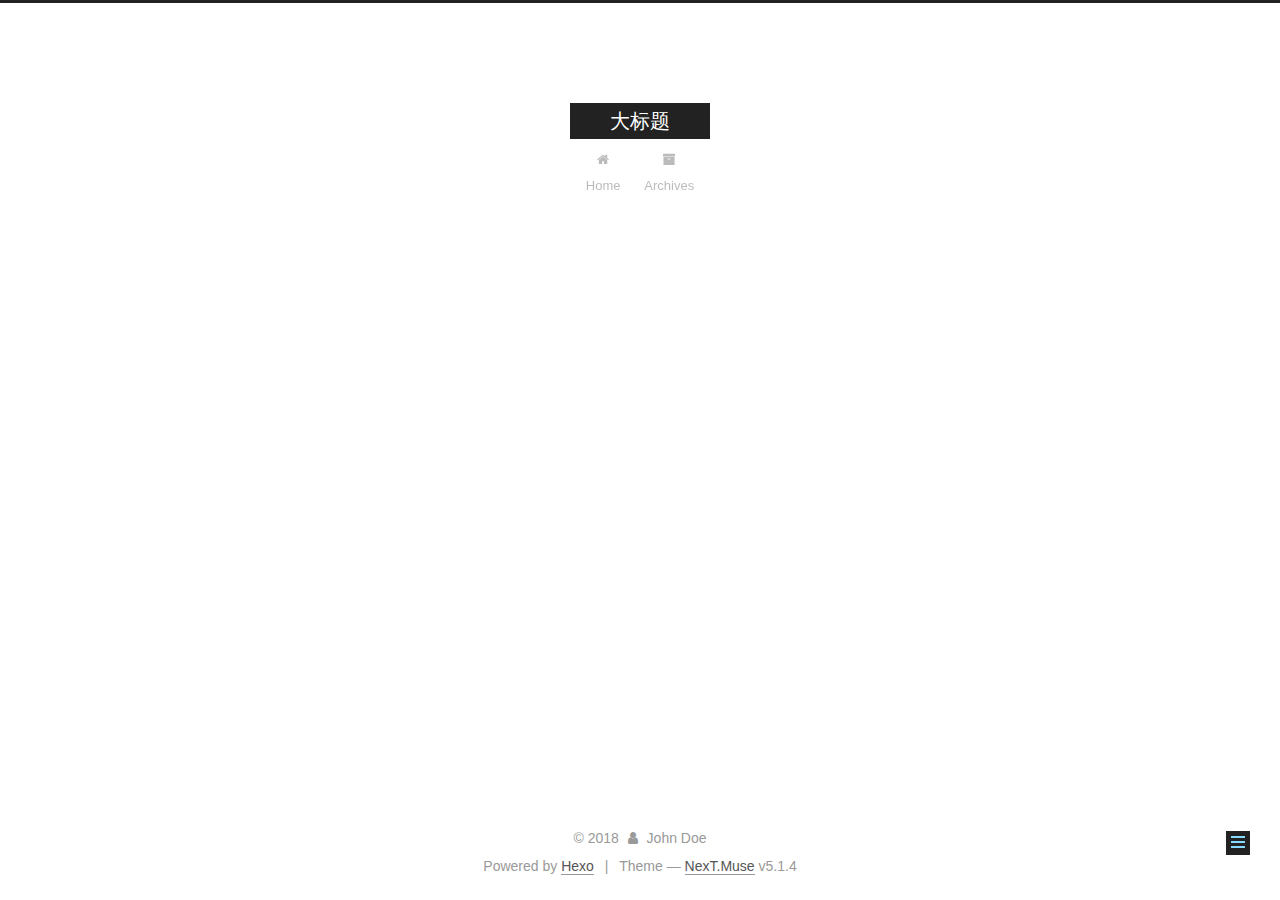
<file: 2018/10/18/text/index.html>
<!DOCTYPE html>



  


<html class="theme-next muse use-motion" lang="">
<head>
  <meta charset="UTF-8"/>
<meta http-equiv="X-UA-Compatible" content="IE=edge" />
<meta name="viewport" content="width=device-width, initial-scale=1, maximum-scale=1"/>
<meta name="theme-color" content="#222">









<meta http-equiv="Cache-Control" content="no-transform" />
<meta http-equiv="Cache-Control" content="no-siteapp" />
















  
  
  <link href="/lib/fancybox/source/jquery.fancybox.css?v=2.1.5" rel="stylesheet" type="text/css" />







<link href="/lib/font-awesome/css/font-awesome.min.css?v=4.6.2" rel="stylesheet" type="text/css" />

<link href="/css/main.css?v=5.1.4" rel="stylesheet" type="text/css" />


  <link rel="apple-touch-icon" sizes="180x180" href="/images/apple-touch-icon-next.png?v=5.1.4">


  <link rel="icon" type="image/png" sizes="32x32" href="/images/favicon-32x32-next.png?v=5.1.4">


  <link rel="icon" type="image/png" sizes="16x16" href="/images/favicon-16x16-next.png?v=5.1.4">


  <link rel="mask-icon" href="/images/logo.svg?v=5.1.4" color="#222">





  <meta name="keywords" content="Hexo, NexT" />










<meta name="description" content="测试项目123function f() &amp;#123;  &amp;#125;">
<meta property="og:type" content="article">
<meta property="og:title" content="text">
<meta property="og:url" content="http://yoursite.com/2018/10/18/text/index.html">
<meta property="og:site_name" content="大标题">
<meta property="og:description" content="测试项目123function f() &amp;#123;  &amp;#125;">
<meta property="og:locale" content="default">
<meta property="og:updated_time" content="2018-10-18T12:18:04.000Z">
<meta name="twitter:card" content="summary">
<meta name="twitter:title" content="text">
<meta name="twitter:description" content="测试项目123function f() &amp;#123;  &amp;#125;">



<script type="text/javascript" id="hexo.configurations">
  var NexT = window.NexT || {};
  var CONFIG = {
    root: '/',
    scheme: 'Muse',
    version: '5.1.4',
    sidebar: {"position":"left","display":"post","offset":12,"b2t":false,"scrollpercent":false,"onmobile":false},
    fancybox: true,
    tabs: true,
    motion: {"enable":true,"async":false,"transition":{"post_block":"fadeIn","post_header":"slideDownIn","post_body":"slideDownIn","coll_header":"slideLeftIn","sidebar":"slideUpIn"}},
    duoshuo: {
      userId: '0',
      author: 'Author'
    },
    algolia: {
      applicationID: '',
      apiKey: '',
      indexName: '',
      hits: {"per_page":10},
      labels: {"input_placeholder":"Search for Posts","hits_empty":"We didn't find any results for the search: ${query}","hits_stats":"${hits} results found in ${time} ms"}
    }
  };
</script>



  <link rel="canonical" href="http://yoursite.com/2018/10/18/text/"/>





  <title>text | 大标题</title>
  








</head>

<body itemscope itemtype="http://schema.org/WebPage" lang="default">

  
  
    
  

  <div class="container sidebar-position-left page-post-detail">
    <div class="headband"></div>

    <header id="header" class="header" itemscope itemtype="http://schema.org/WPHeader">
      <div class="header-inner"><div class="site-brand-wrapper">
  <div class="site-meta ">
    

    <div class="custom-logo-site-title">
      <a href="/"  class="brand" rel="start">
        <span class="logo-line-before"><i></i></span>
        <span class="site-title">大标题</span>
        <span class="logo-line-after"><i></i></span>
      </a>
    </div>
      
        <p class="site-subtitle"></p>
      
  </div>

  <div class="site-nav-toggle">
    <button>
      <span class="btn-bar"></span>
      <span class="btn-bar"></span>
      <span class="btn-bar"></span>
    </button>
  </div>
</div>

<nav class="site-nav">
  

  
    <ul id="menu" class="menu">
      
        
        <li class="menu-item menu-item-home">
          <a href="/" rel="section">
            
              <i class="menu-item-icon fa fa-fw fa-home"></i> <br />
            
            Home
          </a>
        </li>
      
        
        <li class="menu-item menu-item-archives">
          <a href="/archives/" rel="section">
            
              <i class="menu-item-icon fa fa-fw fa-archive"></i> <br />
            
            Archives
          </a>
        </li>
      

      
    </ul>
  

  
</nav>



 </div>
    </header>

    <main id="main" class="main">
      <div class="main-inner">
        <div class="content-wrap">
          <div id="content" class="content">
            

  <div id="posts" class="posts-expand">
    

  

  
  
  

  <article class="post post-type-normal" itemscope itemtype="http://schema.org/Article">
  
  
  
  <div class="post-block">
    <link itemprop="mainEntityOfPage" href="http://yoursite.com/2018/10/18/text/">

    <span hidden itemprop="author" itemscope itemtype="http://schema.org/Person">
      <meta itemprop="name" content="John Doe">
      <meta itemprop="description" content="">
      <meta itemprop="image" content="/images/avatar.gif">
    </span>

    <span hidden itemprop="publisher" itemscope itemtype="http://schema.org/Organization">
      <meta itemprop="name" content="大标题">
    </span>

    
      <header class="post-header">

        
        
          <h1 class="post-title" itemprop="name headline">text</h1>
        

        <div class="post-meta">
          <span class="post-time">
            
              <span class="post-meta-item-icon">
                <i class="fa fa-calendar-o"></i>
              </span>
              
                <span class="post-meta-item-text">Posted on</span>
              
              <time title="Post created" itemprop="dateCreated datePublished" datetime="2018-10-18T20:16:50+08:00">
                2018-10-18
              </time>
            

            

            
          </span>

          

          
            
          

          
          

          

          

          

        </div>
      </header>
    

    
    
    
    <div class="post-body" itemprop="articleBody">

      
      

      
        <h2 id="测试项目"><a href="#测试项目" class="headerlink" title="测试项目"></a>测试项目</h2><figure class="highlight js"><table><tr><td class="gutter"><pre><span class="line">1</span><br><span class="line">2</span><br><span class="line">3</span><br></pre></td><td class="code"><pre><span class="line"><span class="function"><span class="keyword">function</span> <span class="title">f</span>(<span class="params"></span>) </span>&#123;</span><br><span class="line">  </span><br><span class="line">&#125;</span><br></pre></td></tr></table></figure>

      
    </div>
    
    
    

    

    

    

    <footer class="post-footer">
      

      
      
      

      
        <div class="post-nav">
          <div class="post-nav-next post-nav-item">
            
              <a href="/2018/10/18/Git入门指南/" rel="next" title="Git入门指南">
                <i class="fa fa-chevron-left"></i> Git入门指南
              </a>
            
          </div>

          <span class="post-nav-divider"></span>

          <div class="post-nav-prev post-nav-item">
            
          </div>
        </div>
      

      
      
    </footer>
  </div>
  
  
  
  </article>



    <div class="post-spread">
      
    </div>
  </div>


          </div>
          


          

  



        </div>
        
          
  
  <div class="sidebar-toggle">
    <div class="sidebar-toggle-line-wrap">
      <span class="sidebar-toggle-line sidebar-toggle-line-first"></span>
      <span class="sidebar-toggle-line sidebar-toggle-line-middle"></span>
      <span class="sidebar-toggle-line sidebar-toggle-line-last"></span>
    </div>
  </div>

  <aside id="sidebar" class="sidebar">
    
    <div class="sidebar-inner">

      

      
        <ul class="sidebar-nav motion-element">
          <li class="sidebar-nav-toc sidebar-nav-active" data-target="post-toc-wrap">
            Table of Contents
          </li>
          <li class="sidebar-nav-overview" data-target="site-overview-wrap">
            Overview
          </li>
        </ul>
      

      <section class="site-overview-wrap sidebar-panel">
        <div class="site-overview">
          <div class="site-author motion-element" itemprop="author" itemscope itemtype="http://schema.org/Person">
            
              <p class="site-author-name" itemprop="name">John Doe</p>
              <p class="site-description motion-element" itemprop="description"></p>
          </div>

          <nav class="site-state motion-element">

            
              <div class="site-state-item site-state-posts">
              
                <a href="/archives/">
              
                  <span class="site-state-item-count">3</span>
                  <span class="site-state-item-name">posts</span>
                </a>
              </div>
            

            

            

          </nav>

          

          

          
          

          
          

          

        </div>
      </section>

      
      <!--noindex-->
        <section class="post-toc-wrap motion-element sidebar-panel sidebar-panel-active">
          <div class="post-toc">

            
              
            

            
              <div class="post-toc-content"><ol class="nav"><li class="nav-item nav-level-2"><a class="nav-link" href="#测试项目"><span class="nav-number">1.</span> <span class="nav-text">测试项目</span></a></li></ol></div>
            

          </div>
        </section>
      <!--/noindex-->
      

      

    </div>
  </aside>


        
      </div>
    </main>

    <footer id="footer" class="footer">
      <div class="footer-inner">
        <div class="copyright">&copy; <span itemprop="copyrightYear">2018</span>
  <span class="with-love">
    <i class="fa fa-user"></i>
  </span>
  <span class="author" itemprop="copyrightHolder">John Doe</span>

  
</div>


  <div class="powered-by">Powered by <a class="theme-link" target="_blank" href="https://hexo.io">Hexo</a></div>



  <span class="post-meta-divider">|</span>



  <div class="theme-info">Theme &mdash; <a class="theme-link" target="_blank" href="https://github.com/iissnan/hexo-theme-next">NexT.Muse</a> v5.1.4</div>




        







        
      </div>
    </footer>

    
      <div class="back-to-top">
        <i class="fa fa-arrow-up"></i>
        
      </div>
    

    

  </div>

  

<script type="text/javascript">
  if (Object.prototype.toString.call(window.Promise) !== '[object Function]') {
    window.Promise = null;
  }
</script>









  












  
  
    <script type="text/javascript" src="/lib/jquery/index.js?v=2.1.3"></script>
  

  
  
    <script type="text/javascript" src="/lib/fastclick/lib/fastclick.min.js?v=1.0.6"></script>
  

  
  
    <script type="text/javascript" src="/lib/jquery_lazyload/jquery.lazyload.js?v=1.9.7"></script>
  

  
  
    <script type="text/javascript" src="/lib/velocity/velocity.min.js?v=1.2.1"></script>
  

  
  
    <script type="text/javascript" src="/lib/velocity/velocity.ui.min.js?v=1.2.1"></script>
  

  
  
    <script type="text/javascript" src="/lib/fancybox/source/jquery.fancybox.pack.js?v=2.1.5"></script>
  


  


  <script type="text/javascript" src="/js/src/utils.js?v=5.1.4"></script>

  <script type="text/javascript" src="/js/src/motion.js?v=5.1.4"></script>



  
  

  
  <script type="text/javascript" src="/js/src/scrollspy.js?v=5.1.4"></script>
<script type="text/javascript" src="/js/src/post-details.js?v=5.1.4"></script>



  


  <script type="text/javascript" src="/js/src/bootstrap.js?v=5.1.4"></script>



  


  




	





  





  












  





  

  

  

  
  

  

  

  

</body>
</html>
</file>
<file: css/main.css>
/* normalize.css v3.0.2 | MIT License | git.io/normalize */
html {
  font-family: sans-serif; /* 1 */
  -ms-text-size-adjust: 100%; /* 2 */
  -webkit-text-size-adjust: 100%; /* 2 */
}
body {
  margin: 0;
}
article,
aside,
details,
figcaption,
figure,
footer,
header,
hgroup,
main,
menu,
nav,
section,
summary {
  display: block;
}
audio,
canvas,
progress,
video {
  display: inline-block; /* 1 */
  vertical-align: baseline; /* 2 */
}
audio:not([controls]) {
  display: none;
  height: 0;
}
[hidden],
template {
  display: none;
}
a {
  background-color: transparent;
}
a:active,
a:hover {
  outline: 0;
}
abbr[title] {
  border-bottom: 1px dotted;
}
b,
strong {
  font-weight: bold;
}
dfn {
  font-style: italic;
}
h1 {
  font-size: 2em;
  margin: 0.67em 0;
}
mark {
  background: #ff0;
  color: #000;
}
small {
  font-size: 80%;
}
sub,
sup {
  font-size: 75%;
  line-height: 0;
  position: relative;
  vertical-align: baseline;
}
sup {
  top: -0.5em;
}
sub {
  bottom: -0.25em;
}
img {
  border: 0;
}
svg:not(:root) {
  overflow: hidden;
}
figure {
  margin: 1em 40px;
}
hr {
  -moz-box-sizing: content-box;
  box-sizing: content-box;
  height: 0;
}
pre {
  overflow: auto;
}
code,
kbd,
pre,
samp {
  font-family: monospace, monospace;
  font-size: 1em;
}
button,
input,
optgroup,
select,
textarea {
  color: inherit; /* 1 */
  font: inherit; /* 2 */
  margin: 0; /* 3 */
}
button {
  overflow: visible;
}
button,
select {
  text-transform: none;
}
button,
html input[type="button"],
input[type="reset"],
input[type="submit"] {
  -webkit-appearance: button; /* 2 */
  cursor: pointer; /* 3 */
}
button[disabled],
html input[disabled] {
  cursor: default;
}
button::-moz-focus-inner,
input::-moz-focus-inner {
  border: 0;
  padding: 0;
}
input {
  line-height: normal;
}
input[type="checkbox"],
input[type="radio"] {
  box-sizing: border-box; /* 1 */
  padding: 0; /* 2 */
}
input[type="number"]::-webkit-inner-spin-button,
input[type="number"]::-webkit-outer-spin-button {
  height: auto;
}
input[type="search"] {
  -webkit-appearance: textfield; /* 1 */
  -moz-box-sizing: content-box;
  -webkit-box-sizing: content-box; /* 2 */
  box-sizing: content-box;
}
input[type="search"]::-webkit-search-cancel-button,
input[type="search"]::-webkit-search-decoration {
  -webkit-appearance: none;
}
fieldset {
  border: 1px solid #c0c0c0;
  margin: 0 2px;
  padding: 0.35em 0.625em 0.75em;
}
legend {
  border: 0; /* 1 */
  padding: 0; /* 2 */
}
textarea {
  overflow: auto;
}
optgroup {
  font-weight: bold;
}
table {
  border-collapse: collapse;
  border-spacing: 0;
}
td,
th {
  padding: 0;
}
::selection {
  background: #262a30;
  color: #fff;
}
body {
  position: relative;
  font-family: 'Lato', "PingFang SC", "Microsoft YaHei", sans-serif;
  font-size: 14px;
  line-height: 2;
  color: #555;
  background: #fff;
}
@media (max-width: 767px) {
  body {
    padding-right: 0 !important;
  }
}
@media (min-width: 768px) and (max-width: 991px) {
  body {
    padding-right: 0 !important;
  }
}
@media (min-width: 1600px) {
  body {
    font-size: 16px;
  }
}
h1,
h2,
h3,
h4,
h5,
h6 {
  margin: 0;
  padding: 0;
  font-weight: bold;
  line-height: 1.5;
  font-family: 'Lato', "PingFang SC", "Microsoft YaHei", sans-serif;
}
h2,
h3,
h4,
h5,
h6 {
  margin: 20px 0 15px;
}
h1 {
  font-size: 22px;
}
@media (max-width: 767px) {
  h1 {
    font-size: 18px;
  }
}
h2 {
  font-size: 20px;
}
@media (max-width: 767px) {
  h2 {
    font-size: 16px;
  }
}
h3 {
  font-size: 18px;
}
@media (max-width: 767px) {
  h3 {
    font-size: 14px;
  }
}
h4 {
  font-size: 16px;
}
@media (max-width: 767px) {
  h4 {
    font-size: 12px;
  }
}
h5 {
  font-size: 14px;
}
@media (max-width: 767px) {
  h5 {
    font-size: 10px;
  }
}
h6 {
  font-size: 12px;
}
@media (max-width: 767px) {
  h6 {
    font-size: 8px;
  }
}
p {
  margin: 0 0 20px 0;
}
a {
  color: #555;
  text-decoration: none;
  outline: none;
  border-bottom: 1px solid #999;
  word-wrap: break-word;
}
a:hover {
  color: #222;
  border-bottom-color: #222;
}
blockquote {
  margin: 0;
  padding: 0;
}
img {
  display: block;
  margin: auto;
  max-width: 100%;
  height: auto;
}
hr {
  margin: 40px 0;
  height: 3px;
  border: none;
  background-color: #ddd;
  background-image: repeating-linear-gradient(-45deg, #fff, #fff 4px, transparent 4px, transparent 8px);
}
blockquote {
  padding: 0 15px;
  color: #666;
  border-left: 4px solid #ddd;
}
blockquote cite::before {
  content: "-";
  padding: 0 5px;
}
dt {
  font-weight: 700;
}
dd {
  margin: 0;
  padding: 0;
}
kbd {
  border: 1px solid #ccc;
  border-radius: 0.2em;
  box-shadow: 0.1em 0.1em 0.2em rgba(0,0,0,0.1);
  background-color: #f9f9f9;
  font-family: inherit;
  background-image: -webkit-linear-gradient(top, #eee, #fff, #eee);
  padding: 0.1em 0.3em;
  white-space: nowrap;
}
.text-left {
  text-align: left;
}
.text-center {
  text-align: center;
}
.text-right {
  text-align: right;
}
.text-justify {
  text-align: justify;
}
.text-nowrap {
  white-space: nowrap;
}
.text-lowercase {
  text-transform: lowercase;
}
.text-uppercase {
  text-transform: uppercase;
}
.text-capitalize {
  text-transform: capitalize;
}
.center-block {
  display: block;
  margin-left: auto;
  margin-right: auto;
}
.clearfix:before,
.clearfix:after {
  content: " ";
  display: table;
}
.clearfix:after {
  clear: both;
}
.pullquote {
  width: 45%;
}
.pullquote.left {
  float: left;
  margin-left: 5px;
  margin-right: 10px;
}
.pullquote.right {
  float: right;
  margin-left: 10px;
  margin-right: 5px;
}
.affix.affix.affix {
  position: fixed;
}
.translation {
  margin-top: -20px;
  font-size: 14px;
  color: #999;
}
.scrollbar-measure {
  width: 100px;
  height: 100px;
  overflow: scroll;
  position: absolute;
  top: -9999px;
}
.use-motion .motion-element {
  opacity: 0;
}
table {
  margin: 20px 0;
  width: 100%;
  border-collapse: collapse;
  border-spacing: 0;
  border: 1px solid #ddd;
  font-size: 14px;
  table-layout: fixed;
  word-wrap: break-all;
}
table>tbody>tr:nth-of-type(odd) {
  background-color: #f9f9f9;
}
table>tbody>tr:hover {
  background-color: #f5f5f5;
}
caption,
th,
td {
  padding: 8px;
  text-align: left;
  vertical-align: middle;
  font-weight: normal;
}
th,
td {
  border-bottom: 3px solid #ddd;
  border-right: 1px solid #eee;
}
th {
  padding-bottom: 10px;
  font-weight: 700;
}
td {
  border-bottom-width: 1px;
}
html,
body {
  height: 100%;
}
.container {
  position: relative;
  min-height: 100%;
}
.header-inner {
  margin: 0 auto;
  padding: 100px 0 70px;
  width: 700px;
}
@media (min-width: 1600px) {
  .container .header-inner {
    width: 900px;
  }
}
.main {
  padding-bottom: 150px;
}
.main-inner {
  margin: 0 auto;
  width: 700px;
}
@media (min-width: 1600px) {
  .container .main-inner {
    width: 900px;
  }
}
.footer {
  position: absolute;
  left: 0;
  bottom: 0;
  width: 100%;
  min-height: 50px;
}
.footer-inner {
  box-sizing: border-box;
  margin: 20px auto;
  width: 700px;
}
@media (min-width: 1600px) {
  .container .footer-inner {
    width: 900px;
  }
}
pre,
.highlight {
  overflow: auto;
  margin: 20px 0;
  padding: 0;
  font-size: 13px;
  color: #4d4d4c;
  background: #f7f7f7;
  line-height: 1.6;
}
pre,
code {
  font-family: consolas, Menlo, "PingFang SC", "Microsoft YaHei", monospace;
}
code {
  padding: 2px 4px;
  word-wrap: break-word;
  color: #555;
  background: #eee;
  border-radius: 3px;
  font-size: 13px;
}
pre {
  padding: 10px;
}
pre code {
  padding: 0;
  color: #4d4d4c;
  background: none;
  text-shadow: none;
}
.highlight {
  border-radius: 1px;
}
.highlight pre {
  border: none;
  margin: 0;
  padding: 10px 0;
}
.highlight table {
  margin: 0;
  width: auto;
  border: none;
}
.highlight td {
  border: none;
  padding: 0;
}
.highlight figcaption {
  font-size: 1em;
  color: #4d4d4c;
  line-height: 1em;
  margin-bottom: 1em;
}
.highlight figcaption:before,
.highlight figcaption:after {
  content: " ";
  display: table;
}
.highlight figcaption:after {
  clear: both;
}
.highlight figcaption a {
  float: right;
  color: #4d4d4c;
}
.highlight figcaption a:hover {
  border-bottom-color: #4d4d4c;
}
.highlight .gutter pre {
  padding-left: 10px;
  padding-right: 10px;
  color: #869194;
  text-align: right;
  background-color: #eff2f3;
}
.highlight .code pre {
  width: 100%;
  padding-left: 10px;
  padding-right: 10px;
  background-color: #f7f7f7;
}
.highlight .line {
  height: 20px;
}
.gutter {
  -webkit-user-select: none;
  -moz-user-select: none;
  -ms-user-select: none;
  user-select: none;
}
.gist table {
  width: auto;
}
.gist table td {
  border: none;
}
pre .deletion {
  background: #fdd;
}
pre .addition {
  background: #dfd;
}
pre .meta {
  color: #8959a8;
}
pre .comment {
  color: #8e908c;
}
pre .variable,
pre .attribute,
pre .tag,
pre .regexp,
pre .ruby .constant,
pre .xml .tag .title,
pre .xml .pi,
pre .xml .doctype,
pre .html .doctype,
pre .css .id,
pre .css .class,
pre .css .pseudo {
  color: #c82829;
}
pre .number,
pre .preprocessor,
pre .built_in,
pre .literal,
pre .params,
pre .constant,
pre .command {
  color: #f5871f;
}
pre .ruby .class .title,
pre .css .rules .attribute,
pre .string,
pre .value,
pre .inheritance,
pre .header,
pre .ruby .symbol,
pre .xml .cdata,
pre .special,
pre .number,
pre .formula {
  color: #718c00;
}
pre .title,
pre .css .hexcolor {
  color: #3e999f;
}
pre .function,
pre .python .decorator,
pre .python .title,
pre .ruby .function .title,
pre .ruby .title .keyword,
pre .perl .sub,
pre .javascript .title,
pre .coffeescript .title {
  color: #4271ae;
}
pre .keyword,
pre .javascript .function {
  color: #8959a8;
}
.full-image.full-image.full-image.full-image {
  border: none;
  max-width: 100%;
  width: auto;
  margin: 20px auto 25px;
}
@media (min-width: 992px) {
  .full-image.full-image.full-image.full-image {
    max-width: none;
    width: 110%;
    margin: 25px -5%;
  }
}
.blockquote-center,
.page-home .post-type-quote blockquote,
.page-post-detail .post-type-quote blockquote {
  position: relative;
  margin: 40px 0;
  padding: 0;
  border-left: none;
  text-align: center;
}
.blockquote-center::before,
.page-home .post-type-quote blockquote::before,
.page-post-detail .post-type-quote blockquote::before,
.blockquote-center::after,
.page-home .post-type-quote blockquote::after,
.page-post-detail .post-type-quote blockquote::after {
  position: absolute;
  content: ' ';
  display: block;
  width: 100%;
  height: 24px;
  opacity: 0.2;
  background-repeat: no-repeat;
  background-position: 0 -6px;
  background-size: 22px 22px;
}
.blockquote-center::before,
.page-home .post-type-quote blockquote::before,
.page-post-detail .post-type-quote blockquote::before {
  top: -20px;
  background-image: url("../images/quote-l.svg");
  border-top: 1px solid #ccc;
}
.blockquote-center::after,
.page-home .post-type-quote blockquote::after,
.page-post-detail .post-type-quote blockquote::after {
  bottom: -20px;
  background-image: url("../images/quote-r.svg");
  border-bottom: 1px solid #ccc;
  background-position: 100% 8px;
}
.blockquote-center p,
.page-home .post-type-quote blockquote p,
.page-post-detail .post-type-quote blockquote p,
.blockquote-center div,
.page-home .post-type-quote blockquote div,
.page-post-detail .post-type-quote blockquote div {
  text-align: center;
}
.post .post-body .group-picture img {
  box-sizing: border-box;
  padding: 0 3px;
  border: none;
}
.post .group-picture-row {
  overflow: hidden;
  margin-top: 6px;
}
.post .group-picture-row:first-child {
  margin-top: 0;
}
.post .group-picture-column {
  float: left;
}
.page-post-detail .post-body .group-picture-column {
  float: none;
  margin-top: 10px;
  width: auto !important;
}
.page-post-detail .post-body .group-picture-column img {
  margin: 0 auto;
}
.page-archive .group-picture-container {
  overflow: hidden;
}
.page-archive .group-picture-row {
  float: left;
}
.page-archive .group-picture-row:first-child {
  margin-top: 6px;
}
.page-archive .group-picture-column {
  max-width: 150px;
  max-height: 150px;
}
.post-body .note {
  position: relative;
  padding: 15px;
  margin-bottom: 20px;
  border: 1px solid #eee;
  border-left-width: 5px;
  border-radius: 3px;
}
.post-body .note h2,
.post-body .note h3,
.post-body .note h4,
.post-body .note h5,
.post-body .note h6 {
  margin-top: 0;
  margin-bottom: 0;
  border-bottom: initial;
  padding-top: 0 !important;
}
.post-body .note p:first-child,
.post-body .note ul:first-child,
.post-body .note ol:first-child,
.post-body .note table:first-child,
.post-body .note pre:first-child,
.post-body .note blockquote:first-child {
  margin-top: 0;
}
.post-body .note p:last-child,
.post-body .note ul:last-child,
.post-body .note ol:last-child,
.post-body .note table:last-child,
.post-body .note pre:last-child,
.post-body .note blockquote:last-child {
  margin-bottom: 0;
}
.post-body .note.default {
  border-left-color: #777;
}
.post-body .note.default h2,
.post-body .note.default h3,
.post-body .note.default h4,
.post-body .note.default h5,
.post-body .note.default h6 {
  color: #777;
}
.post-body .note.primary {
  border-left-color: #6f42c1;
}
.post-body .note.primary h2,
.post-body .note.primary h3,
.post-body .note.primary h4,
.post-body .note.primary h5,
.post-body .note.primary h6 {
  color: #6f42c1;
}
.post-body .note.info {
  border-left-color: #428bca;
}
.post-body .note.info h2,
.post-body .note.info h3,
.post-body .note.info h4,
.post-body .note.info h5,
.post-body .note.info h6 {
  color: #428bca;
}
.post-body .note.success {
  border-left-color: #5cb85c;
}
.post-body .note.success h2,
.post-body .note.success h3,
.post-body .note.success h4,
.post-body .note.success h5,
.post-body .note.success h6 {
  color: #5cb85c;
}
.post-body .note.warning {
  border-left-color: #f0ad4e;
}
.post-body .note.warning h2,
.post-body .note.warning h3,
.post-body .note.warning h4,
.post-body .note.warning h5,
.post-body .note.warning h6 {
  color: #f0ad4e;
}
.post-body .note.danger {
  border-left-color: #d9534f;
}
.post-body .note.danger h2,
.post-body .note.danger h3,
.post-body .note.danger h4,
.post-body .note.danger h5,
.post-body .note.danger h6 {
  color: #d9534f;
}
.post-body .label {
  display: inline;
  padding: 0 2px;
  white-space: nowrap;
}
.post-body .label.default {
  background-color: #f0f0f0;
}
.post-body .label.primary {
  background-color: #efe6f7;
}
.post-body .label.info {
  background-color: #e5f2f8;
}
.post-body .label.success {
  background-color: #e7f4e9;
}
.post-body .label.warning {
  background-color: #fcf6e1;
}
.post-body .label.danger {
  background-color: #fae8eb;
}
.post-body .tabs {
  position: relative;
  display: block;
  margin-bottom: 20px;
  padding-top: 10px;
}
.post-body .tabs ul.nav-tabs {
  margin: 0;
  padding: 0;
  display: flex;
  margin-bottom: -1px;
}
@media (max-width: 413px) {
  .post-body .tabs ul.nav-tabs {
    display: block;
    margin-bottom: 5px;
  }
}
.post-body .tabs ul.nav-tabs li.tab {
  list-style-type: none !important;
  margin: 0 0.25em 0 0;
  border-top: 3px solid transparent;
  border-left: 1px solid transparent;
  border-right: 1px solid transparent;
}
@media (max-width: 413px) {
  .post-body .tabs ul.nav-tabs li.tab {
    margin: initial;
    border-top: 1px solid transparent;
    border-left: 3px solid transparent;
    border-right: 1px solid transparent;
    border-bottom: 1px solid transparent;
  }
}
.post-body .tabs ul.nav-tabs li.tab a {
  outline: 0;
  border-bottom: initial;
  display: block;
  line-height: 1.8em;
  padding: 0.25em 0.75em;
  transition-duration: 0.2s;
  transition-timing-function: ease-out;
  transition-delay: 0s;
}
.post-body .tabs ul.nav-tabs li.tab a i {
  width: 1.285714285714286em;
}
.post-body .tabs ul.nav-tabs li.tab.active {
  border-top: 3px solid #fc6423;
  border-left: 1px solid #ddd;
  border-right: 1px solid #ddd;
  background-color: #fff;
}
@media (max-width: 413px) {
  .post-body .tabs ul.nav-tabs li.tab.active {
    border-top: 1px solid #ddd;
    border-left: 3px solid #fc6423;
    border-right: 1px solid #ddd;
    border-bottom: 1px solid #ddd;
  }
}
.post-body .tabs ul.nav-tabs li.tab.active a {
  cursor: default;
  color: #555;
}
.post-body .tabs .tab-content {
  background-color: #fff;
}
.post-body .tabs .tab-content .tab-pane {
  border: 1px solid #ddd;
  padding: 20px 20px 0 20px;
}
.post-body .tabs .tab-content .tab-pane:not(.active) {
  display: none !important;
}
.post-body .tabs .tab-content .tab-pane.active {
  display: block !important;
}
.btn {
  display: inline-block;
  padding: 0 20px;
  font-size: 14px;
  color: #fff;
  background: #222;
  border: 2px solid #222;
  text-decoration: none;
  border-radius: 0;
  transition-property: background-color;
  transition-duration: 0.2s;
  transition-timing-function: ease-in-out;
  transition-delay: 0s;
  line-height: 2;
}
.btn:hover {
  border-color: #222;
  color: #222;
  background: #fff;
}
.btn +.btn {
  margin: 0 0 8px 8px;
}
.btn .fa-fw {
  width: 1.285714285714286em;
  text-align: left;
}
.btn-bar {
  display: block;
  width: 22px;
  height: 2px;
  background: #555;
  border-radius: 1px;
}
.btn-bar+.btn-bar {
  margin-top: 4px;
}
.pagination {
  margin: 120px 0 40px;
  text-align: center;
  border-top: 1px solid #eee;
}
.page-number-basic,
.pagination .prev,
.pagination .next,
.pagination .page-number,
.pagination .space {
  display: inline-block;
  position: relative;
  top: -1px;
  margin: 0 10px;
  padding: 0 11px;
}
@media (max-width: 767px) {
  .page-number-basic,
  .pagination .prev,
  .pagination .next,
  .pagination .page-number,
  .pagination .space {
    margin: 0 5px;
  }
}
.pagination .prev,
.pagination .next,
.pagination .page-number {
  border-bottom: 0;
  border-top: 1px solid #eee;
  transition-property: border-color;
  transition-duration: 0.2s;
  transition-timing-function: ease-in-out;
  transition-delay: 0s;
}
.pagination .prev:hover,
.pagination .next:hover,
.pagination .page-number:hover {
  border-top-color: #222;
}
.pagination .space {
  padding: 0;
  margin: 0;
}
.pagination .prev {
  margin-left: 0;
}
.pagination .next {
  margin-right: 0;
}
.pagination .page-number.current {
  color: #fff;
  background: #ccc;
  border-top-color: #ccc;
}
@media (max-width: 767px) {
  .pagination {
    border-top: none;
  }
  .pagination .prev,
  .pagination .next,
  .pagination .page-number {
    margin-bottom: 10px;
    border-top: 0;
    border-bottom: 1px solid #eee;
    padding: 0 10px;
  }
  .pagination .prev:hover,
  .pagination .next:hover,
  .pagination .page-number:hover {
    border-bottom-color: #222;
  }
}
.comments {
  margin: 60px 20px 0;
}
.tag-cloud {
  text-align: center;
}
.tag-cloud a {
  display: inline-block;
  margin: 10px;
}
.back-to-top {
  box-sizing: border-box;
  position: fixed;
  bottom: -100px;
  right: 30px;
  z-index: 1050;
  padding: 0 6px;
  width: 24px;
  background: #222;
  font-size: 12px;
  opacity: 1;
  color: #fff;
  cursor: pointer;
  text-align: center;
  -webkit-transform: translateZ(0);
  transition-property: bottom;
  transition-duration: 0.2s;
  transition-timing-function: ease-in-out;
  transition-delay: 0s;
}
@media (min-width: 768px) and (max-width: 991px) {
  .back-to-top {
    display: none !important;
  }
}
@media (max-width: 767px) {
  .back-to-top {
    display: none !important;
  }
}
.back-to-top.back-to-top-on {
  bottom: 19px;
}
.header {
  background: transparent;
}
.header-inner {
  position: relative;
}
.headband {
  height: 3px;
  background: #222;
}
.site-meta {
  margin: 0;
  text-align: center;
}
@media (max-width: 767px) {
  .site-meta {
    text-align: center;
  }
}
.brand {
  position: relative;
  display: inline-block;
  padding: 0 40px;
  color: #fff;
  background: #222;
  border-bottom: none;
}
.brand:hover {
  color: #fff;
}
.logo {
  display: inline-block;
  margin-right: 5px;
  line-height: 36px;
  vertical-align: top;
}
.site-title {
  display: inline-block;
  vertical-align: top;
  line-height: 36px;
  font-size: 20px;
  font-weight: normal;
  font-family: 'Lato', "PingFang SC", "Microsoft YaHei", sans-serif;
}
.site-subtitle {
  margin-top: 10px;
  font-size: 13px;
  color: #999;
}
.use-motion .brand {
  opacity: 0;
}
.use-motion .logo,
.use-motion .site-title,
.use-motion .site-subtitle {
  opacity: 0;
  position: relative;
  top: -10px;
}
.site-nav-toggle {
  display: none;
  position: absolute;
  top: 10px;
  left: 10px;
}
@media (max-width: 767px) {
  .site-nav-toggle {
    display: block;
  }
}
.site-nav-toggle button {
  margin-top: 2px;
  padding: 9px 10px;
  background: transparent;
  border: none;
}
@media (max-width: 767px) {
  .site-nav {
    display: none;
    margin: 0 -10px;
    padding: 0 10px;
    clear: both;
    border-top: 1px solid #ddd;
  }
}
@media (min-width: 768px) and (max-width: 991px) {
  .site-nav {
    display: block !important;
  }
}
@media (min-width: 992px) {
  .site-nav {
    display: block !important;
  }
}
.menu {
  margin-top: 20px;
  padding-left: 0;
  text-align: center;
}
.menu .menu-item {
  display: inline-block;
  margin: 0 10px;
  list-style: none;
}
@media screen and (max-width: 767px) {
  .menu .menu-item {
    margin-top: 10px;
  }
}
.menu .menu-item a {
  display: block;
  font-size: 13px;
  line-height: inherit;
  border-bottom: 1px solid transparent;
  transition-property: border-color;
  transition-duration: 0.2s;
  transition-timing-function: ease-in-out;
  transition-delay: 0s;
}
.menu .menu-item a:hover {
  border-bottom-color: #222;
}
.menu .menu-item .fa {
  margin-right: 5px;
}
.use-motion .menu-item {
  opacity: 0;
}
.post-body {
  font-family: 'Lato', "PingFang SC", "Microsoft YaHei", sans-serif;
}
@media (max-width: 767px) {
  .post-body {
    word-break: break-word;
  }
}
.post-body .fancybox img {
  display: block !important;
  margin: 0 auto;
  cursor: pointer;
  cursor: zoom-in;
  cursor: -webkit-zoom-in;
}
.post-body .image-caption,
.post-body .figure .caption {
  margin: -20px auto 15px;
  text-align: center;
  font-size: 14px;
  color: #999;
  font-weight: bold;
  line-height: 1;
}
.post-sticky-flag {
  display: inline-block;
  font-size: 16px;
  -ms-transform: rotate(30deg);
  -webkit-transform: rotate(30deg);
  -moz-transform: rotate(30deg);
  -ms-transform: rotate(30deg);
  -o-transform: rotate(30deg);
  transform: rotate(30deg);
}
.use-motion .post-block,
.use-motion .pagination,
.use-motion .comments {
  opacity: 0;
}
.use-motion .post-header {
  opacity: 0;
}
.use-motion .post-body {
  opacity: 0;
}
.use-motion .collection-title {
  opacity: 0;
}
.posts-expand {
  padding-top: 40px;
}
@media (max-width: 767px) {
  .posts-expand {
    margin: 0 20px;
  }
  .post-body pre .gutter pre {
    padding-right: 10px;
  }
  .post-body .highlight {
    margin-left: 0px;
    margin-right: 0px;
    padding: 0;
  }
  .post-body .highlight .gutter pre {
    padding-right: 10px;
  }
}
@media (min-width: 992px) {
  .posts-expand .post-body {
    text-align: justify;
  }
}
.posts-expand .post-body h2,
.posts-expand .post-body h3,
.posts-expand .post-body h4,
.posts-expand .post-body h5,
.posts-expand .post-body h6 {
  padding-top: 10px;
}
.posts-expand .post-body h2 .header-anchor,
.posts-expand .post-body h3 .header-anchor,
.posts-expand .post-body h4 .header-anchor,
.posts-expand .post-body h5 .header-anchor,
.posts-expand .post-body h6 .header-anchor {
  float: right;
  margin-left: 10px;
  color: #ccc;
  border-bottom-style: none;
  visibility: hidden;
}
.posts-expand .post-body h2 .header-anchor:hover,
.posts-expand .post-body h3 .header-anchor:hover,
.posts-expand .post-body h4 .header-anchor:hover,
.posts-expand .post-body h5 .header-anchor:hover,
.posts-expand .post-body h6 .header-anchor:hover {
  color: inherit;
}
.posts-expand .post-body h2:hover .header-anchor,
.posts-expand .post-body h3:hover .header-anchor,
.posts-expand .post-body h4:hover .header-anchor,
.posts-expand .post-body h5:hover .header-anchor,
.posts-expand .post-body h6:hover .header-anchor {
  visibility: visible;
}
.posts-expand .post-body ul li {
  list-style: circle;
}
.posts-expand .post-body img {
  box-sizing: border-box;
  margin: auto;
  padding: 3px;
  border: 1px solid #ddd;
}
.posts-expand .post-body .fancybox img {
  margin: 0 auto 25px;
}
@media (max-width: 767px) {
  .posts-collapse {
    margin: 0 20px;
  }
  .posts-collapse .post-title,
  .posts-collapse .post-meta {
    display: block;
    width: auto;
    text-align: left;
  }
}
.posts-collapse {
  position: relative;
  z-index: 1010;
  margin-left: 55px;
}
.posts-collapse::after {
  content: " ";
  position: absolute;
  top: 20px;
  left: 0;
  margin-left: -2px;
  width: 4px;
  height: 100%;
  background: #f5f5f5;
  z-index: -1;
}
@media (max-width: 767px) {
  .posts-collapse {
    margin: 0 20px;
  }
}
.posts-collapse .collection-title {
  position: relative;
  margin: 60px 0;
}
.posts-collapse .collection-title h1,
.posts-collapse .collection-title h2 {
  margin-left: 20px;
}
.posts-collapse .collection-title small {
  color: #bbb;
  margin-left: 5px;
}
.posts-collapse .collection-title::before {
  content: " ";
  position: absolute;
  left: 0;
  top: 50%;
  margin-left: -4px;
  margin-top: -4px;
  width: 8px;
  height: 8px;
  background: #bbb;
  border-radius: 50%;
}
.posts-collapse .post {
  margin: 30px 0;
}
.posts-collapse .post-header {
  position: relative;
  transition-duration: 0.2s;
  transition-timing-function: ease-in-out;
  transition-delay: 0s;
  transition-property: border;
  border-bottom: 1px dashed #ccc;
}
.posts-collapse .post-header::before {
  content: " ";
  position: absolute;
  left: 0;
  top: 12px;
  width: 6px;
  height: 6px;
  margin-left: -4px;
  background: #bbb;
  border-radius: 50%;
  border: 1px solid #fff;
  transition-duration: 0.2s;
  transition-timing-function: ease-in-out;
  transition-delay: 0s;
  transition-property: background;
}
.posts-collapse .post-header:hover {
  border-bottom-color: #666;
}
.posts-collapse .post-header:hover::before {
  background: #222;
}
.posts-collapse .post-meta {
  position: absolute;
  font-size: 12px;
  left: 20px;
  top: 5px;
}
.posts-collapse .post-comments-count {
  display: none;
}
.posts-collapse .post-title {
  margin-left: 60px;
  font-size: 16px;
  font-weight: normal;
  line-height: inherit;
}
.posts-collapse .post-title::after {
  margin-left: 3px;
  opacity: 0.6;
}
.posts-collapse .post-title a {
  color: #666;
  border-bottom: none;
}
.page-home .post-type-quote .post-header,
.page-post-detail .post-type-quote .post-header,
.page-home .post-type-quote .post-tags,
.page-post-detail .post-type-quote .post-tags {
  display: none;
}
.posts-expand .post-title {
  text-align: center;
  word-break: break-word;
  font-weight: 400;
}
.posts-expand .post-title-link {
  display: inline-block;
  position: relative;
  color: #555;
  border-bottom: none;
  line-height: 1.2;
  vertical-align: top;
}
.posts-expand .post-title-link::before {
  content: "";
  position: absolute;
  width: 100%;
  height: 2px;
  bottom: 0;
  left: 0;
  background-color: #000;
  visibility: hidden;
  -webkit-transform: scaleX(0);
  -moz-transform: scaleX(0);
  -ms-transform: scaleX(0);
  -o-transform: scaleX(0);
  transform: scaleX(0);
  transition-duration: 0.2s;
  transition-timing-function: ease-in-out;
  transition-delay: 0s;
}
.posts-expand .post-title-link:hover::before {
  visibility: visible;
  -webkit-transform: scaleX(1);
  -moz-transform: scaleX(1);
  -ms-transform: scaleX(1);
  -o-transform: scaleX(1);
  transform: scaleX(1);
}
.posts-expand .post-title-link .fa {
  font-size: 16px;
}
.posts-expand .post-meta {
  margin: 3px 0 60px 0;
  color: #999;
  font-family: 'Lato', "PingFang SC", "Microsoft YaHei", sans-serif;
  font-size: 12px;
  text-align: center;
}
.posts-expand .post-meta .post-category-list {
  display: inline-block;
  margin: 0;
  padding: 3px;
}
.posts-expand .post-meta .post-category-list-link {
  color: #999;
}
.posts-expand .post-meta .post-description {
  font-size: 14px;
  margin-top: 2px;
}
.post-meta-divider {
  margin: 0 0.5em;
}
.post-meta-item-icon {
  margin-right: 3px;
}
@media (min-width: 768px) and (max-width: 991px) {
  .post-meta-item-icon {
    display: inline-block;
  }
}
@media (max-width: 767px) {
  .post-meta-item-icon {
    display: inline-block;
  }
}
@media (min-width: 768px) and (max-width: 991px) {
  .post-meta-item-text {
    display: none;
  }
}
@media (max-width: 767px) {
  .post-meta-item-text {
    display: none;
  }
}
@media (max-width: 767px) {
  .posts-expand .post-comments-count {
    display: none;
  }
}
.post-button {
  margin-top: 40px;
}
.posts-expand .post-tags {
  margin-top: 40px;
  text-align: center;
}
.posts-expand .post-tags a {
  display: inline-block;
  margin-right: 10px;
  font-size: 13px;
}
.post-nav {
  display: table;
  margin-top: 15px;
  width: 100%;
  border-top: 1px solid #eee;
}
.post-nav-divider {
  display: table-cell;
  width: 10%;
}
.post-nav-item {
  display: table-cell;
  padding: 10px 0 0 0;
  width: 45%;
  vertical-align: top;
}
.post-nav-item a {
  position: relative;
  display: block;
  line-height: 25px;
  font-size: 14px;
  color: #555;
  border-bottom: none;
}
.post-nav-item a:hover {
  color: #222;
  border-bottom: none;
}
.post-nav-item a:active {
  top: 2px;
}
.post-nav-item .fa {
  position: absolute;
  top: 8px;
  left: 0;
  font-size: 12px;
}
.post-nav-next a {
  padding-left: 15px;
}
.post-nav-prev {
  text-align: right;
}
.post-nav-prev a {
  padding-right: 15px;
}
.post-nav-prev .fa {
  right: 0;
  left: auto;
}
.posts-expand .post-eof {
  display: block;
  margin: 80px auto 60px;
  width: 8%;
  height: 1px;
  background: #ccc;
  text-align: center;
}
.post:last-child .post-eof.post-eof.post-eof {
  display: none;
}
.post-gallery {
  display: table;
  table-layout: fixed;
  width: 100%;
  border-collapse: separate;
}
.post-gallery-row {
  display: table-row;
}
.post-gallery .post-gallery-img {
  display: table-cell;
  text-align: center;
  vertical-align: middle;
  border: none;
}
.post-gallery .post-gallery-img img {
  max-width: 100%;
  max-height: 100%;
  border: none;
}
.fancybox-close,
.fancybox-close:hover {
  border: none;
}
.rtl.post-body p,
.rtl.post-body a,
.rtl.post-body h1,
.rtl.post-body h2,
.rtl.post-body h3,
.rtl.post-body h4,
.rtl.post-body h5,
.rtl.post-body h6,
.rtl.post-body li,
.rtl.post-body ul,
.rtl.post-body ol {
  direction: rtl;
  font-family: UKIJ Ekran;
}
.rtl.post-title {
  font-family: UKIJ Ekran;
}
.sidebar {
  position: fixed;
  right: 0;
  top: 0;
  bottom: 0;
  width: 0;
  z-index: 1040;
  box-shadow: inset 0 2px 6px #000;
  background: #222;
  -webkit-transform: translateZ(0);
}
.sidebar a {
  color: #999;
  border-bottom-color: #555;
}
.sidebar a:hover {
  color: #eee;
}
@media (min-width: 768px) and (max-width: 991px) {
  .sidebar {
    display: none !important;
  }
}
@media (max-width: 767px) {
  .sidebar {
    display: none !important;
  }
}
.sidebar-inner {
  position: relative;
  padding: 20px 10px;
  color: #999;
  text-align: center;
}
.site-overview-wrap {
  overflow: hidden;
}
.site-overview {
  overflow-y: auto;
  overflow-x: hidden;
}
.sidebar-toggle {
  position: fixed;
  right: 30px;
  bottom: 45px;
  width: 14px;
  height: 14px;
  padding: 5px;
  background: #222;
  line-height: 0;
  z-index: 1050;
  cursor: pointer;
  -webkit-transform: translateZ(0);
}
@media (min-width: 768px) and (max-width: 991px) {
  .sidebar-toggle {
    display: none !important;
  }
}
@media (max-width: 767px) {
  .sidebar-toggle {
    display: none !important;
  }
}
.sidebar-toggle-line {
  position: relative;
  display: inline-block;
  vertical-align: top;
  height: 2px;
  width: 100%;
  background: #fff;
  margin-top: 3px;
}
.sidebar-toggle-line:first-child {
  margin-top: 0;
}
.site-author-image {
  display: block;
  margin: 0 auto;
  padding: 2px;
  max-width: 96px;
  height: auto;
  border: 2px solid #333;
}
.site-author-name {
  margin: 5px 0 0;
  text-align: center;
  color: #f5f5f5;
  font-weight: normal;
}
.site-description {
  margin-top: 5px;
  text-align: center;
  font-size: 14px;
  color: #999;
}
.site-state {
  overflow: hidden;
  line-height: 1.4;
  white-space: nowrap;
  text-align: center;
}
.site-state-item {
  display: inline-block;
  padding: 0 15px;
  border-left: 1px solid #333;
}
.site-state-item:first-child {
  border-left: none;
}
.site-state-item a {
  border-bottom: none;
}
.site-state-item-count {
  display: block;
  text-align: center;
  color: inherit;
  font-weight: 600;
  font-size: 18px;
}
.site-state-item-name {
  font-size: 13px;
  color: inherit;
}
.feed-link {
  margin-top: 20px;
}
.feed-link a {
  display: inline-block;
  padding: 0 15px;
  color: #fc6423;
  border: 1px solid #fc6423;
  border-radius: 4px;
}
.feed-link a i {
  color: #fc6423;
  font-size: 14px;
}
.feed-link a:hover {
  color: #fff;
  background: #fc6423;
}
.feed-link a:hover i {
  color: #fff;
}
.links-of-author {
  margin-top: 20px;
}
.links-of-author a {
  display: inline-block;
  vertical-align: middle;
  margin-right: 10px;
  margin-bottom: 10px;
  border-bottom-color: #555;
  font-size: 13px;
}
.links-of-author a:before {
  display: inline-block;
  vertical-align: middle;
  margin-right: 3px;
  content: " ";
  width: 4px;
  height: 4px;
  border-radius: 50%;
  background: #7e45b3;
}
.links-of-blogroll {
  font-size: 13px;
}
.links-of-blogroll-title {
  margin-top: 20px;
  font-size: 14px;
  font-weight: 600;
}
.links-of-blogroll-list {
  margin: 0;
  padding: 0;
  list-style: none;
}
.links-of-blogroll-item {
  padding: 2px 10px;
}
.links-of-blogroll-item a {
  max-width: 280px;
  box-sizing: border-box;
  display: inline-block;
  overflow: hidden;
  white-space: nowrap;
  text-overflow: ellipsis;
}
.sidebar-nav {
  margin: 0 0 20px;
  padding-left: 0;
}
.sidebar-nav li {
  display: inline-block;
  cursor: pointer;
  border-bottom: 1px solid transparent;
  font-size: 14px;
  color: #555;
}
.sidebar-nav li:hover {
  color: #f5f5f5;
}
.page-post-detail .sidebar-nav-toc {
  padding: 0 5px;
}
.page-post-detail .sidebar-nav-overview {
  margin-left: 10px;
}
.sidebar-nav .sidebar-nav-active {
  color: #87daff;
  border-bottom-color: #87daff;
}
.sidebar-nav .sidebar-nav-active:hover {
  color: #87daff;
}
.sidebar-panel {
  display: none;
}
.sidebar-panel-active {
  display: block;
}
.post-toc-empty {
  font-size: 14px;
  color: #666;
}
.post-toc-wrap {
  overflow: hidden;
}
.post-toc {
  overflow: auto;
}
.post-toc ol {
  margin: 0;
  padding: 0 2px 5px 10px;
  text-align: left;
  list-style: none;
  font-size: 14px;
}
.post-toc ol > ol {
  padding-left: 0;
}
.post-toc ol a {
  transition-duration: 0.2s;
  transition-timing-function: ease-in-out;
  transition-delay: 0s;
  transition-property: all;
  color: #999;
  border-bottom-color: #555;
}
.post-toc ol a:hover {
  color: #ccc;
  border-bottom-color: #ccc;
}
.post-toc .nav-item {
  overflow: hidden;
  text-overflow: ellipsis;
  text-align: justify;
  white-space: nowrap;
  line-height: 1.8;
}
.post-toc .nav .nav-child {
  display: none;
}
.post-toc .nav .active > .nav-child {
  display: block;
}
.post-toc .nav .active-current > .nav-child {
  display: block;
}
.post-toc .nav .active-current > .nav-child > .nav-item {
  display: block;
}
.post-toc .nav .active > a {
  color: #87daff;
  border-bottom-color: #87daff;
}
.post-toc .nav .active-current > a {
  color: #87daff;
}
.post-toc .nav .active-current > a:hover {
  color: #87daff;
}
.footer {
  font-size: 14px;
  color: #999;
}
.footer img {
  border: none;
}
.footer-inner {
  text-align: center;
}
.with-love {
  display: inline-block;
  margin: 0 5px;
}
.powered-by,
.theme-info {
  display: inline-block;
}
.cc-license {
  margin-top: 10px;
  text-align: center;
}
.cc-license .cc-opacity {
  opacity: 0.7;
  border-bottom: none;
}
.cc-license .cc-opacity:hover {
  opacity: 0.9;
}
.cc-license img {
  display: inline-block;
}
.theme-next #ds-thread #ds-reset {
  color: #555;
}
.theme-next #ds-thread #ds-reset .ds-replybox {
  margin-bottom: 30px;
}
.theme-next #ds-thread #ds-reset .ds-replybox .ds-avatar,
.theme-next #ds-reset .ds-avatar img {
  box-shadow: none;
}
.theme-next #ds-thread #ds-reset .ds-textarea-wrapper {
  border-color: #c7d4e1;
  background: none;
  border-top-right-radius: 3px;
  border-top-left-radius: 3px;
}
.theme-next #ds-thread #ds-reset .ds-textarea-wrapper textarea {
  height: 60px;
}
.theme-next #ds-reset .ds-rounded-top {
  border-radius: 0;
}
.theme-next #ds-thread #ds-reset .ds-post-toolbar {
  box-sizing: border-box;
  border: 1px solid #c7d4e1;
  background: #f6f8fa;
}
.theme-next #ds-thread #ds-reset .ds-post-options {
  height: 40px;
  border: none;
  background: none;
}
.theme-next #ds-thread #ds-reset .ds-toolbar-buttons {
  top: 11px;
}
.theme-next #ds-thread #ds-reset .ds-sync {
  top: 5px;
}
.theme-next #ds-thread #ds-reset .ds-post-button {
  top: 4px;
  right: 5px;
  width: 90px;
  height: 30px;
  border: 1px solid #c5ced7;
  border-radius: 3px;
  background-image: linear-gradient(#fbfbfc, #f5f7f9);
  color: #60676d;
}
.theme-next #ds-thread #ds-reset .ds-post-button:hover {
  background-position: 0 -30px;
  color: #60676d;
}
.theme-next #ds-thread #ds-reset .ds-comments-info {
  padding: 10px 0;
}
.theme-next #ds-thread #ds-reset .ds-sort {
  display: none;
}
.theme-next #ds-thread #ds-reset li.ds-tab a.ds-current {
  border: none;
  background: #f6f8fa;
  color: #60676d;
}
.theme-next #ds-thread #ds-reset li.ds-tab a.ds-current:hover {
  background-color: #e9f0f7;
  color: #60676d;
}
.theme-next #ds-thread #ds-reset li.ds-tab a {
  border-radius: 2px;
  padding: 5px;
}
.theme-next #ds-thread #ds-reset .ds-login-buttons p {
  color: #999;
  line-height: 36px;
}
.theme-next #ds-thread #ds-reset .ds-login-buttons .ds-service-list li {
  height: 28px;
}
.theme-next #ds-thread #ds-reset .ds-service-list a {
  background: none;
  padding: 5px;
  border: 1px solid;
  border-radius: 3px;
  text-align: center;
}
.theme-next #ds-thread #ds-reset .ds-service-list a:hover {
  color: #fff;
  background: #666;
}
.theme-next #ds-thread #ds-reset .ds-service-list .ds-weibo {
  color: #fc9b00;
  border-color: #fc9b00;
}
.theme-next #ds-thread #ds-reset .ds-service-list .ds-weibo:hover {
  background: #fc9b00;
}
.theme-next #ds-thread #ds-reset .ds-service-list .ds-qq {
  color: #60a3ec;
  border-color: #60a3ec;
}
.theme-next #ds-thread #ds-reset .ds-service-list .ds-qq:hover {
  background: #60a3ec;
}
.theme-next #ds-thread #ds-reset .ds-service-list .ds-renren {
  color: #2e7ac4;
  border-color: #2e7ac4;
}
.theme-next #ds-thread #ds-reset .ds-service-list .ds-renren:hover {
  background: #2e7ac4;
}
.theme-next #ds-thread #ds-reset .ds-service-list .ds-douban {
  color: #37994c;
  border-color: #37994c;
}
.theme-next #ds-thread #ds-reset .ds-service-list .ds-douban:hover {
  background: #37994c;
}
.theme-next #ds-thread #ds-reset .ds-service-list .ds-kaixin {
  color: #fef20d;
  border-color: #fef20d;
}
.theme-next #ds-thread #ds-reset .ds-service-list .ds-kaixin:hover {
  background: #fef20d;
}
.theme-next #ds-thread #ds-reset .ds-service-list .ds-netease {
  color: #f00;
  border-color: #f00;
}
.theme-next #ds-thread #ds-reset .ds-service-list .ds-netease:hover {
  background: #f00;
}
.theme-next #ds-thread #ds-reset .ds-service-list .ds-sohu {
  color: #ffcb05;
  border-color: #ffcb05;
}
.theme-next #ds-thread #ds-reset .ds-service-list .ds-sohu:hover {
  background: #ffcb05;
}
.theme-next #ds-thread #ds-reset .ds-service-list .ds-baidu {
  color: #2831e0;
  border-color: #2831e0;
}
.theme-next #ds-thread #ds-reset .ds-service-list .ds-baidu:hover {
  background: #2831e0;
}
.theme-next #ds-thread #ds-reset .ds-service-list .ds-google {
  color: #166bec;
  border-color: #166bec;
}
.theme-next #ds-thread #ds-reset .ds-service-list .ds-google:hover {
  background: #166bec;
}
.theme-next #ds-thread #ds-reset .ds-service-list .ds-weixin {
  color: #00ce0d;
  border-color: #00ce0d;
}
.theme-next #ds-thread #ds-reset .ds-service-list .ds-weixin:hover {
  background: #00ce0d;
}
.theme-next #ds-thread #ds-reset .ds-service-list .ds-more-services {
  border: none;
}
.theme-next #ds-thread #ds-reset .ds-service-list .ds-more-services:hover {
  background: none;
}
.theme-next #ds-reset .duoshuo-ua-admin {
  display: inline-block;
  color: #f00;
}
.theme-next #ds-reset .duoshuo-ua-platform,
.theme-next #ds-reset .duoshuo-ua-browser {
  color: #ccc;
}
.theme-next #ds-reset .duoshuo-ua-platform .fa,
.theme-next #ds-reset .duoshuo-ua-browser .fa {
  display: inline-block;
  margin-right: 3px;
}
.theme-next #ds-reset .duoshuo-ua-separator {
  display: inline-block;
  margin-left: 5px;
}
.theme-next .this_ua {
  background-color: #ccc !important;
  border-radius: 4px;
  padding: 0 5px !important;
  margin: 1px 1px !important;
  border: 1px solid #bbb !important;
  color: #fff;
  display: inline-block !important;
}
.theme-next .this_ua.admin {
  background-color: #d9534f !important;
  border-color: #d9534f !important;
}
.theme-next .this_ua.platform.iOS,
.theme-next .this_ua.platform.Mac,
.theme-next .this_ua.platform.Windows {
  background-color: #39b3d7 !important;
  border-color: #46b8da !important;
}
.theme-next .this_ua.platform.Linux {
  background-color: #3a3a3a !important;
  border-color: #1f1f1f !important;
}
.theme-next .this_ua.platform.Android {
  background-color: #00c47d !important;
  border-color: #01b171 !important;
}
.theme-next .this_ua.browser.Mobile,
.theme-next .this_ua.browser.Chrome {
  background-color: #5cb85c !important;
  border-color: #4cae4c !important;
}
.theme-next .this_ua.browser.Firefox {
  background-color: #f0ad4e !important;
  border-color: #eea236 !important;
}
.theme-next .this_ua.browser.Maxthon,
.theme-next .this_ua.browser.IE {
  background-color: #428bca !important;
  border-color: #357ebd !important;
}
.theme-next .this_ua.browser.baidu,
.theme-next .this_ua.browser.UCBrowser,
.theme-next .this_ua.browser.Opera {
  background-color: #d9534f !important;
  border-color: #d43f3a !important;
}
.theme-next .this_ua.browser.Android,
.theme-next .this_ua.browser.QQBrowser {
  background-color: #78ace9 !important;
  border-color: #4cae4c !important;
}
.post-spread {
  margin-top: 20px;
  text-align: center;
}
.jiathis_style {
  display: inline-block;
}
.jiathis_style a {
  border: none;
}
.fa {
  font-family: FontAwesome !important;
}
.post-spread {
  margin-top: 20px;
  text-align: center;
}
.bdshare-slide-button-box a {
  border: none;
}
.bdsharebuttonbox {
  display: inline-block;
}
.bdsharebuttonbox a {
  border: none;
}
.local-search-pop-overlay {
  position: fixed;
  width: 100%;
  height: 100%;
  top: 0;
  left: 0;
  z-index: 2080;
  background-color: rgba(0,0,0,0.3);
}
.local-search-popup {
  display: none;
  position: fixed;
  top: 10%;
  left: 50%;
  margin-left: -350px;
  width: 700px;
  height: 80%;
  padding: 0;
  background: #fff;
  color: #333;
  z-index: 9999;
  border-radius: 5px;
}
@media (max-width: 767px) {
  .local-search-popup {
    padding: 0;
    top: 0;
    left: 0;
    margin: 0;
    width: 100%;
    height: 100%;
    border-radius: 0;
  }
}
.local-search-popup ul.search-result-list {
  padding: 0;
  margin: 0 5px;
}
.local-search-popup p.search-result {
  border-bottom: 1px dashed #ccc;
  padding: 5px 0;
}
.local-search-popup a.search-result-title {
  font-weight: bold;
  font-size: 16px;
}
.local-search-popup .search-keyword {
  border-bottom: 1px dashed #f00;
  font-weight: bold;
  color: #f00;
}
.local-search-popup .local-search-header {
  padding: 5px;
  height: 36px;
  background: #f5f5f5;
  border-top-left-radius: 5px;
  border-top-right-radius: 5px;
}
.local-search-popup #local-search-result {
  overflow: auto;
  position: relative;
  padding: 5px 25px;
  height: calc(100% - 55px);
}
.local-search-popup .local-search-input-wrapper {
  display: inline-block;
  width: calc(100% - 90px);
  height: 36px;
  line-height: 36px;
  padding: 0 5px;
}
.local-search-popup .local-search-input-wrapper input {
  padding: 8px 0;
  height: 20px;
  display: block;
  width: 100%;
  outline: none;
  border: none;
  background: transparent;
  vertical-align: middle;
}
.local-search-popup .search-icon,
.local-search-popup .popup-btn-close {
  display: inline-block;
  font-size: 18px;
  color: #999;
  height: 36px;
  width: 18px;
  padding-left: 10px;
  padding-right: 10px;
}
.local-search-popup .search-icon {
  float: left;
}
.local-search-popup .popup-btn-close {
  border-left: 1px solid #eee;
  float: right;
  cursor: pointer;
}
.local-search-popup #no-result {
  position: absolute;
  left: 50%;
  top: 50%;
  -webkit-transform: translate(-50%, -50%);
  -webkit-transform: translate(-50%, -50%);
  -moz-transform: translate(-50%, -50%);
  -ms-transform: translate(-50%, -50%);
  -o-transform: translate(-50%, -50%);
  transform: translate(-50%, -50%);
  color: #ccc;
}
.site-uv,
.site-pv,
.page-pv {
  display: inline-block;
}
.site-uv .busuanzi-value,
.site-pv .busuanzi-value,
.page-pv .busuanzi-value {
  margin: 0 5px;
}
.site-uv {
  margin-right: 10px;
}
.site-uv::after {
  content: "|";
  padding-left: 10px;
}
.page-archive .archive-page-counter {
  position: relative;
  top: 3px;
  left: 20px;
}
@media (max-width: 767px) {
  .page-archive .archive-page-counter {
    top: 5px;
  }
}
.page-archive .posts-collapse .archive-move-on {
  position: absolute;
  top: 11px;
  left: 0;
  margin-left: -6px;
  width: 10px;
  height: 10px;
  opacity: 0.5;
  background: #555;
  border: 1px solid #fff;
  border-radius: 50%;
}
.category-all-page .category-all-title {
  text-align: center;
}
.category-all-page .category-all {
  margin-top: 20px;
}
.category-all-page .category-list {
  margin: 0;
  padding: 0;
  list-style: none;
}
.category-all-page .category-list-item {
  margin: 5px 10px;
}
.category-all-page .category-list-count {
  color: #bbb;
}
.category-all-page .category-list-count:before {
  display: inline;
  content: " (";
}
.category-all-page .category-list-count:after {
  display: inline;
  content: ") ";
}
.category-all-page .category-list-child {
  padding-left: 10px;
}
#schedule ul#event-list {
  padding-left: 30px;
}
#schedule ul#event-list hr {
  margin: 20px 0 45px 0 !important;
  background: #222;
}
#schedule ul#event-list hr:after {
  display: inline-block;
  content: 'NOW';
  background: #222;
  color: #fff;
  font-weight: bold;
  text-align: right;
  padding: 0 5px;
}
#schedule ul#event-list li.event {
  margin: 20px 0px;
  background: #f9f9f9;
  padding-left: 10px;
  min-height: 40px;
}
#schedule ul#event-list li.event h2.event-summary {
  margin: 0;
  padding-bottom: 3px;
}
#schedule ul#event-list li.event h2.event-summary:before {
  display: inline-block;
  font-family: FontAwesome;
  font-size: 8px;
  content: '\f111';
  vertical-align: middle;
  margin-right: 25px;
  color: #bbb;
}
#schedule ul#event-list li.event span.event-relative-time {
  display: inline-block;
  font-size: 12px;
  font-weight: 400;
  padding-left: 12px;
  color: #bbb;
}
#schedule ul#event-list li.event span.event-details {
  display: block;
  color: #bbb;
  margin-left: 56px;
  padding-top: 3px;
  padding-bottom: 6px;
  text-indent: -24px;
  line-height: 18px;
}
#schedule ul#event-list li.event span.event-details:before {
  text-indent: 0;
  display: inline-block;
  width: 14px;
  font-family: FontAwesome;
  text-align: center;
  margin-right: 9px;
  color: #bbb;
}
#schedule ul#event-list li.event span.event-details.event-location:before {
  content: '\f041';
}
#schedule ul#event-list li.event span.event-details.event-duration:before {
  content: '\f017';
}
#schedule ul#event-list li.event-past {
  background: #fcfcfc;
}
#schedule ul#event-list li.event-past > * {
  opacity: 0.6;
}
#schedule ul#event-list li.event-past h2.event-summary {
  color: #bbb;
}
#schedule ul#event-list li.event-past h2.event-summary:before {
  color: #dfdfdf;
}
#schedule ul#event-list li.event-now {
  background: #222;
  color: #fff;
  padding: 15px 0 15px 10px;
}
#schedule ul#event-list li.event-now h2.event-summary:before {
  -webkit-transform: scale(1.2);
  -moz-transform: scale(1.2);
  -ms-transform: scale(1.2);
  -o-transform: scale(1.2);
  transform: scale(1.2);
  color: #fff;
  animation: dot-flash 1s alternate infinite ease-in-out;
}
#schedule ul#event-list li.event-now * {
  color: #fff !important;
}
@-moz-keyframes dot-flash {
  from {
    opacity: 1;
    -webkit-transform: scale(1.1);
    -moz-transform: scale(1.1);
    -ms-transform: scale(1.1);
    -o-transform: scale(1.1);
    transform: scale(1.1);
  }
  to {
    opacity: 0;
    -webkit-transform: scale(1);
    -moz-transform: scale(1);
    -ms-transform: scale(1);
    -o-transform: scale(1);
    transform: scale(1);
  }
}
@-webkit-keyframes dot-flash {
  from {
    opacity: 1;
    -webkit-transform: scale(1.1);
    -moz-transform: scale(1.1);
    -ms-transform: scale(1.1);
    -o-transform: scale(1.1);
    transform: scale(1.1);
  }
  to {
    opacity: 0;
    -webkit-transform: scale(1);
    -moz-transform: scale(1);
    -ms-transform: scale(1);
    -o-transform: scale(1);
    transform: scale(1);
  }
}
@-o-keyframes dot-flash {
  from {
    opacity: 1;
    -webkit-transform: scale(1.1);
    -moz-transform: scale(1.1);
    -ms-transform: scale(1.1);
    -o-transform: scale(1.1);
    transform: scale(1.1);
  }
  to {
    opacity: 0;
    -webkit-transform: scale(1);
    -moz-transform: scale(1);
    -ms-transform: scale(1);
    -o-transform: scale(1);
    transform: scale(1);
  }
}
@keyframes dot-flash {
  from {
    opacity: 1;
    -webkit-transform: scale(1.1);
    -moz-transform: scale(1.1);
    -ms-transform: scale(1.1);
    -o-transform: scale(1.1);
    transform: scale(1.1);
  }
  to {
    opacity: 0;
    -webkit-transform: scale(1);
    -moz-transform: scale(1);
    -ms-transform: scale(1);
    -o-transform: scale(1);
    transform: scale(1);
  }
}
.page-post-detail .sidebar-toggle-line {
  background: #87daff;
}
.page-post-detail .comments {
  overflow: hidden;
}
@media (max-width: 767px) {
  .header-inner,
  .container .main-inner,
  .footer-inner {
    width: auto;
  }
}
embed {
  display: block;
  margin: 0px auto 25px auto;
}
.custom-logo .site-meta-headline {
  text-align: center;
}
.custom-logo .brand {
  background: none;
}
.custom-logo .site-title {
  margin: 10px auto 0;
  font-size: 24px;
  color: #222;
}
.custom-logo .site-title a {
  border: none;
}
.custom-logo-image {
  margin: 0 auto;
  padding: 5px;
  max-width: 150px;
  background: #fff;
}
@media (max-width: 767px) {
  .site-nav {
    position: absolute;
    left: 0;
    top: 52px;
    margin: 0;
    width: 100%;
    padding: 0;
    background: #fff;
    border-bottom: 1px solid #ddd;
    z-index: 1030;
  }
}
@media (max-width: 767px) {
  .menu {
    text-align: left;
  }
}
@media (max-width: 767px) {
  .menu .menu-item {
    display: block;
    margin: 0 10px;
    vertical-align: top;
  }
}
@media (max-width: 767px) {
  .menu .menu-item br {
    display: none;
  }
}
@media (max-width: 767px) {
  .menu .menu-item a {
    padding: 5px 10px;
  }
}
.menu .menu-item .fa {
  margin-right: 0;
}
.site-search form {
  display: none;
}
.links-of-blogroll-inline .links-of-blogroll-item {
  display: inline-block;
}
</file>
